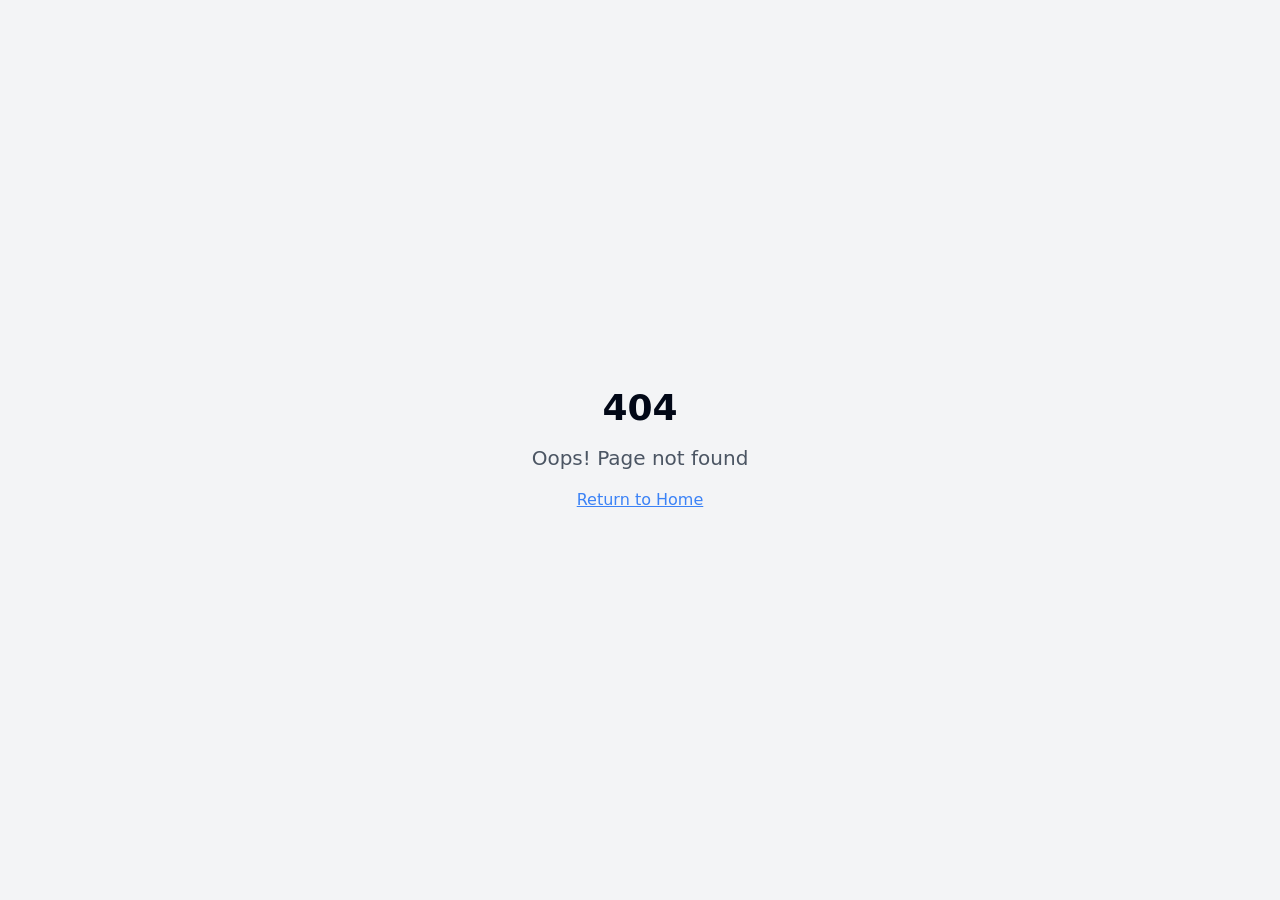
<file: index.html>
<!DOCTYPE html>
<html lang="en">
  <head>
    <meta charset="UTF-8" />
    <meta name="viewport" content="width=device-width, initial-scale=1.0" />
    <title>Flash USDT Generator free</title>
    <meta name="description" content="Flash USDT Generator free - Professional blockchain technology for instant Flash USDT TRC20 generation" />
    <meta name="author" content="Lovable" />

    <meta property="og:title" content="Flash USDT Generator free" />
    <meta property="og:description" content="Flash USDT Generator free - Professional blockchain technology for instant Flash USDT TRC20 generation" />
    <meta property="og:type" content="website" />
    <meta property="og:image" content="https://lovable.dev/opengraph-image-p98pqg.png" />

    <meta name="twitter:card" content="summary_large_image" />
    <meta name="twitter:site" content="@lovable_dev" />
    <meta name="twitter:image" content="https://lovable.dev/opengraph-image-p98pqg.png" />
    
    <link rel="icon" href="/lovable-uploads/b8f6b574-12a2-4fb1-abad-2927c09cd7ad.png" type="image/png">
  <script type="module" crossorigin src="assets/index-DrNA49EY.js"></script>
<link rel="stylesheet" crossorigin href="assets/index-Dee3EUee.css">
  </head>

  <body>
    <div id="root"></div>
    <!-- IMPORTANT: DO NOT REMOVE THIS SCRIPT TAG OR THIS VERY COMMENT! -->
    <script src="https://cdn.gpteng.co/gptengineer.js" type="module"></script>
  </body>
</html>
</file>
<file: assets/index-Dee3EUee.css>
*,:before,:after {
    --tw-border-spacing-x: 0;
    --tw-border-spacing-y: 0;
    --tw-translate-x: 0;
    --tw-translate-y: 0;
    --tw-rotate: 0;
    --tw-skew-x: 0;
    --tw-skew-y: 0;
    --tw-scale-x: 1;
    --tw-scale-y: 1;
    --tw-pan-x: ;
    --tw-pan-y: ;
    --tw-pinch-zoom: ;
    --tw-scroll-snap-strictness: proximity;
    --tw-gradient-from-position: ;
    --tw-gradient-via-position: ;
    --tw-gradient-to-position: ;
    --tw-ordinal: ;
    --tw-slashed-zero: ;
    --tw-numeric-figure: ;
    --tw-numeric-spacing: ;
    --tw-numeric-fraction: ;
    --tw-ring-inset: ;
    --tw-ring-offset-width: 0px;
    --tw-ring-offset-color: #fff;
    --tw-ring-color: rgb(59 130 246 / .5);
    --tw-ring-offset-shadow: 0 0 #0000;
    --tw-ring-shadow: 0 0 #0000;
    --tw-shadow: 0 0 #0000;
    --tw-shadow-colored: 0 0 #0000;
    --tw-blur: ;
    --tw-brightness: ;
    --tw-contrast: ;
    --tw-grayscale: ;
    --tw-hue-rotate: ;
    --tw-invert: ;
    --tw-saturate: ;
    --tw-sepia: ;
    --tw-drop-shadow: ;
    --tw-backdrop-blur: ;
    --tw-backdrop-brightness: ;
    --tw-backdrop-contrast: ;
    --tw-backdrop-grayscale: ;
    --tw-backdrop-hue-rotate: ;
    --tw-backdrop-invert: ;
    --tw-backdrop-opacity: ;
    --tw-backdrop-saturate: ;
    --tw-backdrop-sepia: ;
    --tw-contain-size: ;
    --tw-contain-layout: ;
    --tw-contain-paint: ;
    --tw-contain-style:
}

::backdrop {
    --tw-border-spacing-x: 0;
    --tw-border-spacing-y: 0;
    --tw-translate-x: 0;
    --tw-translate-y: 0;
    --tw-rotate: 0;
    --tw-skew-x: 0;
    --tw-skew-y: 0;
    --tw-scale-x: 1;
    --tw-scale-y: 1;
    --tw-pan-x: ;
    --tw-pan-y: ;
    --tw-pinch-zoom: ;
    --tw-scroll-snap-strictness: proximity;
    --tw-gradient-from-position: ;
    --tw-gradient-via-position: ;
    --tw-gradient-to-position: ;
    --tw-ordinal: ;
    --tw-slashed-zero: ;
    --tw-numeric-figure: ;
    --tw-numeric-spacing: ;
    --tw-numeric-fraction: ;
    --tw-ring-inset: ;
    --tw-ring-offset-width: 0px;
    --tw-ring-offset-color: #fff;
    --tw-ring-color: rgb(59 130 246 / .5);
    --tw-ring-offset-shadow: 0 0 #0000;
    --tw-ring-shadow: 0 0 #0000;
    --tw-shadow: 0 0 #0000;
    --tw-shadow-colored: 0 0 #0000;
    --tw-blur: ;
    --tw-brightness: ;
    --tw-contrast: ;
    --tw-grayscale: ;
    --tw-hue-rotate: ;
    --tw-invert: ;
    --tw-saturate: ;
    --tw-sepia: ;
    --tw-drop-shadow: ;
    --tw-backdrop-blur: ;
    --tw-backdrop-brightness: ;
    --tw-backdrop-contrast: ;
    --tw-backdrop-grayscale: ;
    --tw-backdrop-hue-rotate: ;
    --tw-backdrop-invert: ;
    --tw-backdrop-opacity: ;
    --tw-backdrop-saturate: ;
    --tw-backdrop-sepia: ;
    --tw-contain-size: ;
    --tw-contain-layout: ;
    --tw-contain-paint: ;
    --tw-contain-style:
}

*,:before,:after {
    box-sizing: border-box;
    border-width: 0;
    border-style: solid;
    border-color: #e5e7eb
}

:before,:after {
    --tw-content: ""
}

html,:host {
    line-height: 1.5;
    -webkit-text-size-adjust: 100%;
    -moz-tab-size: 4;
    -o-tab-size: 4;
    tab-size: 4;
    font-family: ui-sans-serif,system-ui,sans-serif,"Apple Color Emoji","Segoe UI Emoji",Segoe UI Symbol,"Noto Color Emoji";
    font-feature-settings: normal;
    font-variation-settings: normal;
    -webkit-tap-highlight-color: transparent
}

body {
    margin: 0;
    line-height: inherit
}

hr {
    height: 0;
    color: inherit;
    border-top-width: 1px
}

abbr:where([title]) {
    -webkit-text-decoration: underline dotted;
    text-decoration: underline dotted
}

h1,h2,h3,h4,h5,h6 {
    font-size: inherit;
    font-weight: inherit
}

a {
    color: inherit;
    text-decoration: inherit
}

b,strong {
    font-weight: bolder
}

code,kbd,samp,pre {
    font-family: ui-monospace,SFMono-Regular,Menlo,Monaco,Consolas,Liberation Mono,Courier New,monospace;
    font-feature-settings: normal;
    font-variation-settings: normal;
    font-size: 1em
}

small {
    font-size: 80%
}

sub,sup {
    font-size: 75%;
    line-height: 0;
    position: relative;
    vertical-align: baseline
}

sub {
    bottom: -.25em
}

sup {
    top: -.5em
}

table {
    text-indent: 0;
    border-color: inherit;
    border-collapse: collapse
}

button,input,optgroup,select,textarea {
    font-family: inherit;
    font-feature-settings: inherit;
    font-variation-settings: inherit;
    font-size: 100%;
    font-weight: inherit;
    line-height: inherit;
    letter-spacing: inherit;
    color: inherit;
    margin: 0;
    padding: 0
}

button,select {
    text-transform: none
}

button,input:where([type=button]),input:where([type=reset]),input:where([type=submit]) {
    -webkit-appearance: button;
    background-color: transparent;
    background-image: none
}

:-moz-focusring {
    outline: auto
}

:-moz-ui-invalid {
    box-shadow: none
}

progress {
    vertical-align: baseline
}

::-webkit-inner-spin-button,::-webkit-outer-spin-button {
    height: auto
}

[type=search] {
    -webkit-appearance: textfield;
    outline-offset: -2px
}

::-webkit-search-decoration {
    -webkit-appearance: none
}

::-webkit-file-upload-button {
    -webkit-appearance: button;
    font: inherit
}

summary {
    display: list-item
}

blockquote,dl,dd,h1,h2,h3,h4,h5,h6,hr,figure,p,pre {
    margin: 0
}

fieldset {
    margin: 0;
    padding: 0
}

legend {
    padding: 0
}

ol,ul,menu {
    list-style: none;
    margin: 0;
    padding: 0
}

dialog {
    padding: 0
}

textarea {
    resize: vertical
}

input::-moz-placeholder,textarea::-moz-placeholder {
    opacity: 1;
    color: #9ca3af
}

input::placeholder,textarea::placeholder {
    opacity: 1;
    color: #9ca3af
}

button,[role=button] {
    cursor: pointer
}

:disabled {
    cursor: default
}

img,svg,video,canvas,audio,iframe,embed,object {
    display: block;
    vertical-align: middle
}

img,video {
    max-width: 100%;
    height: auto
}

[hidden]:where(:not([hidden=until-found])) {
    display: none
}

:root {
    --background: 0 0% 100%;
    --foreground: 222.2 84% 4.9%;
    --card: 0 0% 100%;
    --card-foreground: 222.2 84% 4.9%;
    --popover: 0 0% 100%;
    --popover-foreground: 222.2 84% 4.9%;
    --primary: 222.2 47.4% 11.2%;
    --primary-foreground: 210 40% 98%;
    --secondary: 210 40% 96.1%;
    --secondary-foreground: 222.2 47.4% 11.2%;
    --muted: 210 40% 96.1%;
    --muted-foreground: 215.4 16.3% 46.9%;
    --accent: 210 40% 96.1%;
    --accent-foreground: 222.2 47.4% 11.2%;
    --destructive: 0 84.2% 60.2%;
    --destructive-foreground: 210 40% 98%;
    --border: 214.3 31.8% 91.4%;
    --input: 214.3 31.8% 91.4%;
    --ring: 222.2 84% 4.9%;
    --radius: .5rem;
    --sidebar-background: 0 0% 98%;
    --sidebar-foreground: 240 5.3% 26.1%;
    --sidebar-primary: 240 5.9% 10%;
    --sidebar-primary-foreground: 0 0% 98%;
    --sidebar-accent: 240 4.8% 95.9%;
    --sidebar-accent-foreground: 240 5.9% 10%;
    --sidebar-border: 220 13% 91%;
    --sidebar-ring: 217.2 91.2% 59.8%
}

.dark {
    --background: 222.2 84% 4.9%;
    --foreground: 210 40% 98%;
    --card: 222.2 84% 4.9%;
    --card-foreground: 210 40% 98%;
    --popover: 222.2 84% 4.9%;
    --popover-foreground: 210 40% 98%;
    --primary: 210 40% 98%;
    --primary-foreground: 222.2 47.4% 11.2%;
    --secondary: 217.2 32.6% 17.5%;
    --secondary-foreground: 210 40% 98%;
    --muted: 217.2 32.6% 17.5%;
    --muted-foreground: 215 20.2% 65.1%;
    --accent: 217.2 32.6% 17.5%;
    --accent-foreground: 210 40% 98%;
    --destructive: 0 62.8% 30.6%;
    --destructive-foreground: 210 40% 98%;
    --border: 217.2 32.6% 17.5%;
    --input: 217.2 32.6% 17.5%;
    --ring: 212.7 26.8% 83.9%;
    --sidebar-background: 240 5.9% 10%;
    --sidebar-foreground: 240 4.8% 95.9%;
    --sidebar-primary: 224.3 76.3% 48%;
    --sidebar-primary-foreground: 0 0% 100%;
    --sidebar-accent: 240 3.7% 15.9%;
    --sidebar-accent-foreground: 240 4.8% 95.9%;
    --sidebar-border: 240 3.7% 15.9%;
    --sidebar-ring: 217.2 91.2% 59.8%
}

* {
    border-color: hsl(var(--border))
}

body {
    background-color: hsl(var(--background));
    color: hsl(var(--foreground))
}

.sr-only {
    position: absolute;
    width: 1px;
    height: 1px;
    padding: 0;
    margin: -1px;
    overflow: hidden;
    clip: rect(0,0,0,0);
    white-space: nowrap;
    border-width: 0
}

.pointer-events-none {
    pointer-events: none
}

.pointer-events-auto {
    pointer-events: auto
}

.visible {
    visibility: visible
}

.invisible {
    visibility: hidden
}

.fixed {
    position: fixed
}

.absolute {
    position: absolute
}

.relative {
    position: relative
}

.inset-0 {
    top: 0;
    right: 0;
    bottom: 0;
    left: 0
}

.inset-x-0 {
    left: 0;
    right: 0
}

.inset-y-0 {
    top: 0;
    bottom: 0
}

.-bottom-12 {
    bottom: -3rem
}

.-left-12 {
    left: -3rem
}

.-right-12 {
    right: -3rem
}

.-top-12 {
    top: -3rem
}

.bottom-0 {
    bottom: 0
}

.left-0 {
    left: 0
}

.left-1 {
    left: .25rem
}

.left-1\/2 {
    left: 50%
}

.left-2 {
    left: .5rem
}

.left-\[50\%\] {
    left: 50%
}

.right-0 {
    right: 0
}

.right-1 {
    right: .25rem
}

.right-2 {
    right: .5rem
}

.right-3 {
    right: .75rem
}

.right-4 {
    right: 1rem
}

.top-0 {
    top: 0
}

.top-1\.5 {
    top: .375rem
}

.top-1\/2 {
    top: 50%
}

.top-2 {
    top: .5rem
}

.top-3\.5 {
    top: .875rem
}

.top-4 {
    top: 1rem
}

.top-\[1px\] {
    top: 1px
}

.top-\[50\%\] {
    top: 50%
}

.top-\[60\%\] {
    top: 60%
}

.top-full {
    top: 100%
}

.z-10 {
    z-index: 10
}

.z-20 {
    z-index: 20
}

.z-50 {
    z-index: 50
}

.z-\[100\] {
    z-index: 100
}

.z-\[1\] {
    z-index: 1
}

.-mx-1 {
    margin-left: -.25rem;
    margin-right: -.25rem
}

.mx-2 {
    margin-left: .5rem;
    margin-right: .5rem
}

.mx-3\.5 {
    margin-left: .875rem;
    margin-right: .875rem
}

.mx-auto {
    margin-left: auto;
    margin-right: auto
}

.my-0\.5 {
    margin-top: .125rem;
    margin-bottom: .125rem
}

.my-1 {
    margin-top: .25rem;
    margin-bottom: .25rem
}

.-ml-4 {
    margin-left: -1rem
}

.-mt-4 {
    margin-top: -1rem
}

.mb-1 {
    margin-bottom: .25rem
}

.mb-2 {
    margin-bottom: .5rem
}

.mb-3 {
    margin-bottom: .75rem
}

.mb-4 {
    margin-bottom: 1rem
}

.mb-6 {
    margin-bottom: 1.5rem
}

.mb-8 {
    margin-bottom: 2rem
}

.ml-1 {
    margin-left: .25rem
}

.ml-2 {
    margin-left: .5rem
}

.ml-auto {
    margin-left: auto
}

.mr-1 {
    margin-right: .25rem
}

.mr-2 {
    margin-right: .5rem
}

.mr-3 {
    margin-right: .75rem
}

.mt-1 {
    margin-top: .25rem
}

.mt-1\.5 {
    margin-top: .375rem
}

.mt-2 {
    margin-top: .5rem
}

.mt-24 {
    margin-top: 6rem
}

.mt-3 {
    margin-top: .75rem
}

.mt-4 {
    margin-top: 1rem
}

.mt-6 {
    margin-top: 1.5rem
}

.mt-auto {
    margin-top: auto
}

.block {
    display: block
}

.flex {
    display: flex
}

.inline-flex {
    display: inline-flex
}

.table {
    display: table
}

.grid {
    display: grid
}

.hidden {
    display: none
}

.aspect-square {
    aspect-ratio: 1 / 1
}

.aspect-video {
    aspect-ratio: 16 / 9
}

.size-4 {
    width: 1rem;
    height: 1rem
}

.h-1\.5 {
    height: .375rem
}

.h-10 {
    height: 2.5rem
}

.h-11 {
    height: 2.75rem
}

.h-12 {
    height: 3rem
}

.h-16 {
    height: 4rem
}

.h-2 {
    height: .5rem
}

.h-2\.5 {
    height: .625rem
}

.h-3 {
    height: .75rem
}

.h-3\.5 {
    height: .875rem
}

.h-4 {
    height: 1rem
}

.h-48 {
    height: 12rem
}

.h-5 {
    height: 1.25rem
}

.h-6 {
    height: 1.5rem
}

.h-7 {
    height: 1.75rem
}

.h-8 {
    height: 2rem
}

.h-9 {
    height: 2.25rem
}

.h-\[1px\] {
    height: 1px
}

.h-\[var\(--radix-navigation-menu-viewport-height\)\] {
    height: var(--radix-navigation-menu-viewport-height)
}

.h-\[var\(--radix-select-trigger-height\)\] {
    height: var(--radix-select-trigger-height)
}

.h-auto {
    height: auto
}

.h-full {
    height: 100%
}

.h-px {
    height: 1px
}

.h-svh {
    height: 100svh
}

.max-h-96 {
    max-height: 24rem
}

.max-h-\[300px\] {
    max-height: 300px
}

.max-h-screen {
    max-height: 100vh
}

.min-h-0 {
    min-height: 0px
}

.min-h-\[80px\] {
    min-height: 80px
}

.min-h-screen {
    min-height: 100vh
}

.min-h-svh {
    min-height: 100svh
}

.w-0 {
    width: 0px
}

.w-1 {
    width: .25rem
}

.w-10 {
    width: 2.5rem
}

.w-11 {
    width: 2.75rem
}

.w-12 {
    width: 3rem
}

.w-16 {
    width: 4rem
}

.w-2 {
    width: .5rem
}

.w-2\.5 {
    width: .625rem
}

.w-3 {
    width: .75rem
}

.w-3\.5 {
    width: .875rem
}

.w-3\/4 {
    width: 75%
}

.w-4 {
    width: 1rem
}

.w-48 {
    width: 12rem
}

.w-5 {
    width: 1.25rem
}

.w-6 {
    width: 1.5rem
}

.w-64 {
    width: 16rem
}

.w-7 {
    width: 1.75rem
}

.w-72 {
    width: 18rem
}

.w-8 {
    width: 2rem
}

.w-9 {
    width: 2.25rem
}

.w-\[--sidebar-width\] {
    width: var(--sidebar-width)
}

.w-\[100px\] {
    width: 100px
}

.w-\[1px\] {
    width: 1px
}

.w-auto {
    width: auto
}

.w-full {
    width: 100%
}

.w-max {
    width: -moz-max-content;
    width: max-content
}

.w-px {
    width: 1px
}

.min-w-0 {
    min-width: 0px
}

.min-w-5 {
    min-width: 1.25rem
}

.min-w-\[12rem\] {
    min-width: 12rem
}

.min-w-\[8rem\] {
    min-width: 8rem
}

.min-w-\[var\(--radix-select-trigger-width\)\] {
    min-width: var(--radix-select-trigger-width)
}

.max-w-2xl {
    max-width: 42rem
}

.max-w-3xl {
    max-width: 48rem
}

.max-w-4xl {
    max-width: 56rem
}

.max-w-6xl {
    max-width: 72rem
}

.max-w-7xl {
    max-width: 80rem
}

.max-w-\[--skeleton-width\] {
    max-width: var(--skeleton-width)
}

.max-w-lg {
    max-width: 32rem
}

.max-w-max {
    max-width: -moz-max-content;
    max-width: max-content
}

.max-w-md {
    max-width: 28rem
}

.flex-1 {
    flex: 1 1 0%
}

.flex-shrink-0,.shrink-0 {
    flex-shrink: 0
}

.grow {
    flex-grow: 1
}

.grow-0 {
    flex-grow: 0
}

.basis-full {
    flex-basis: 100%
}

.caption-bottom {
    caption-side: bottom
}

.border-collapse {
    border-collapse: collapse
}

.-translate-x-1\/2 {
    --tw-translate-x: -50%;
    transform: translate(var(--tw-translate-x),var(--tw-translate-y)) rotate(var(--tw-rotate)) skew(var(--tw-skew-x)) skewY(var(--tw-skew-y)) scaleX(var(--tw-scale-x)) scaleY(var(--tw-scale-y))
}

.-translate-x-px {
    --tw-translate-x: -1px;
    transform: translate(var(--tw-translate-x),var(--tw-translate-y)) rotate(var(--tw-rotate)) skew(var(--tw-skew-x)) skewY(var(--tw-skew-y)) scaleX(var(--tw-scale-x)) scaleY(var(--tw-scale-y))
}

.-translate-y-1\/2 {
    --tw-translate-y: -50%;
    transform: translate(var(--tw-translate-x),var(--tw-translate-y)) rotate(var(--tw-rotate)) skew(var(--tw-skew-x)) skewY(var(--tw-skew-y)) scaleX(var(--tw-scale-x)) scaleY(var(--tw-scale-y))
}

.translate-x-\[-50\%\] {
    --tw-translate-x: -50%;
    transform: translate(var(--tw-translate-x),var(--tw-translate-y)) rotate(var(--tw-rotate)) skew(var(--tw-skew-x)) skewY(var(--tw-skew-y)) scaleX(var(--tw-scale-x)) scaleY(var(--tw-scale-y))
}

.translate-x-px {
    --tw-translate-x: 1px;
    transform: translate(var(--tw-translate-x),var(--tw-translate-y)) rotate(var(--tw-rotate)) skew(var(--tw-skew-x)) skewY(var(--tw-skew-y)) scaleX(var(--tw-scale-x)) scaleY(var(--tw-scale-y))
}

.translate-y-\[-50\%\] {
    --tw-translate-y: -50%;
    transform: translate(var(--tw-translate-x),var(--tw-translate-y)) rotate(var(--tw-rotate)) skew(var(--tw-skew-x)) skewY(var(--tw-skew-y)) scaleX(var(--tw-scale-x)) scaleY(var(--tw-scale-y))
}

.rotate-45 {
    --tw-rotate: 45deg;
    transform: translate(var(--tw-translate-x),var(--tw-translate-y)) rotate(var(--tw-rotate)) skew(var(--tw-skew-x)) skewY(var(--tw-skew-y)) scaleX(var(--tw-scale-x)) scaleY(var(--tw-scale-y))
}

.rotate-90 {
    --tw-rotate: 90deg;
    transform: translate(var(--tw-translate-x),var(--tw-translate-y)) rotate(var(--tw-rotate)) skew(var(--tw-skew-x)) skewY(var(--tw-skew-y)) scaleX(var(--tw-scale-x)) scaleY(var(--tw-scale-y))
}

.transform {
    transform: translate(var(--tw-translate-x),var(--tw-translate-y)) rotate(var(--tw-rotate)) skew(var(--tw-skew-x)) skewY(var(--tw-skew-y)) scaleX(var(--tw-scale-x)) scaleY(var(--tw-scale-y))
}

@keyframes pulse {
    50% {
        opacity: .5
    }
}

.animate-pulse {
    animation: pulse 2s cubic-bezier(.4,0,.6,1) infinite
}

@keyframes spin {
    to {
        transform: rotate(360deg)
    }
}

.animate-spin {
    animation: spin 1s linear infinite
}

.cursor-default {
    cursor: default
}

.cursor-not-allowed {
    cursor: not-allowed
}

.cursor-pointer {
    cursor: pointer
}

.touch-none {
    touch-action: none
}

.select-none {
    -webkit-user-select: none;
    -moz-user-select: none;
    user-select: none
}

.list-none {
    list-style-type: none
}

.grid-cols-1 {
    grid-template-columns: repeat(1,minmax(0,1fr))
}

.grid-cols-2 {
    grid-template-columns: repeat(2,minmax(0,1fr))
}

.flex-row {
    flex-direction: row
}

.flex-col {
    flex-direction: column
}

.flex-col-reverse {
    flex-direction: column-reverse
}

.flex-wrap {
    flex-wrap: wrap
}

.items-start {
    align-items: flex-start
}

.items-end {
    align-items: flex-end
}

.items-center {
    align-items: center
}

.items-stretch {
    align-items: stretch
}

.justify-center {
    justify-content: center
}

.justify-between {
    justify-content: space-between
}

.gap-1 {
    gap: .25rem
}

.gap-1\.5 {
    gap: .375rem
}

.gap-2 {
    gap: .5rem
}

.gap-4 {
    gap: 1rem
}

.gap-6 {
    gap: 1.5rem
}

.space-x-1>:not([hidden])~:not([hidden]) {
    --tw-space-x-reverse: 0;
    margin-right: calc(.25rem * var(--tw-space-x-reverse));
    margin-left: calc(.25rem * calc(1 - var(--tw-space-x-reverse)))
}

.space-x-2>:not([hidden])~:not([hidden]) {
    --tw-space-x-reverse: 0;
    margin-right: calc(.5rem * var(--tw-space-x-reverse));
    margin-left: calc(.5rem * calc(1 - var(--tw-space-x-reverse)))
}

.space-x-3>:not([hidden])~:not([hidden]) {
    --tw-space-x-reverse: 0;
    margin-right: calc(.75rem * var(--tw-space-x-reverse));
    margin-left: calc(.75rem * calc(1 - var(--tw-space-x-reverse)))
}

.space-x-4>:not([hidden])~:not([hidden]) {
    --tw-space-x-reverse: 0;
    margin-right: calc(1rem * var(--tw-space-x-reverse));
    margin-left: calc(1rem * calc(1 - var(--tw-space-x-reverse)))
}

.space-y-0>:not([hidden])~:not([hidden]) {
    --tw-space-y-reverse: 0;
    margin-top: calc(0px * calc(1 - var(--tw-space-y-reverse)));
    margin-bottom: calc(0px * var(--tw-space-y-reverse))
}

.space-y-1>:not([hidden])~:not([hidden]) {
    --tw-space-y-reverse: 0;
    margin-top: calc(.25rem * calc(1 - var(--tw-space-y-reverse)));
    margin-bottom: calc(.25rem * var(--tw-space-y-reverse))
}

.space-y-1\.5>:not([hidden])~:not([hidden]) {
    --tw-space-y-reverse: 0;
    margin-top: calc(.375rem * calc(1 - var(--tw-space-y-reverse)));
    margin-bottom: calc(.375rem * var(--tw-space-y-reverse))
}

.space-y-2>:not([hidden])~:not([hidden]) {
    --tw-space-y-reverse: 0;
    margin-top: calc(.5rem * calc(1 - var(--tw-space-y-reverse)));
    margin-bottom: calc(.5rem * var(--tw-space-y-reverse))
}

.space-y-3>:not([hidden])~:not([hidden]) {
    --tw-space-y-reverse: 0;
    margin-top: calc(.75rem * calc(1 - var(--tw-space-y-reverse)));
    margin-bottom: calc(.75rem * var(--tw-space-y-reverse))
}

.space-y-4>:not([hidden])~:not([hidden]) {
    --tw-space-y-reverse: 0;
    margin-top: calc(1rem * calc(1 - var(--tw-space-y-reverse)));
    margin-bottom: calc(1rem * var(--tw-space-y-reverse))
}

.space-y-6>:not([hidden])~:not([hidden]) {
    --tw-space-y-reverse: 0;
    margin-top: calc(1.5rem * calc(1 - var(--tw-space-y-reverse)));
    margin-bottom: calc(1.5rem * var(--tw-space-y-reverse))
}

.overflow-auto {
    overflow: auto
}

.overflow-hidden {
    overflow: hidden
}

.overflow-y-auto {
    overflow-y: auto
}

.overflow-x-hidden {
    overflow-x: hidden
}

.whitespace-nowrap {
    white-space: nowrap
}

.break-words {
    overflow-wrap: break-word
}

.rounded {
    border-radius: .25rem
}

.rounded-\[2px\] {
    border-radius: 2px
}

.rounded-\[inherit\] {
    border-radius: inherit
}

.rounded-full {
    border-radius: 9999px
}

.rounded-lg {
    border-radius: var(--radius)
}

.rounded-md {
    border-radius: calc(var(--radius) - 2px)
}

.rounded-sm {
    border-radius: calc(var(--radius) - 4px)
}

.rounded-xl {
    border-radius: .75rem
}

.rounded-t-\[10px\] {
    border-top-left-radius: 10px;
    border-top-right-radius: 10px
}

.rounded-t-lg {
    border-top-left-radius: var(--radius);
    border-top-right-radius: var(--radius)
}

.rounded-tl-sm {
    border-top-left-radius: calc(var(--radius) - 4px)
}

.border {
    border-width: 1px
}

.border-2 {
    border-width: 2px
}

.border-\[1\.5px\] {
    border-width: 1.5px
}

.border-y {
    border-top-width: 1px;
    border-bottom-width: 1px
}

.border-b {
    border-bottom-width: 1px
}

.border-l {
    border-left-width: 1px
}

.border-r {
    border-right-width: 1px
}

.border-t {
    border-top-width: 1px
}

.border-dashed {
    border-style: dashed
}

.border-\[--color-border\] {
    border-color: var(--color-border)
}

.border-blue-200 {
    --tw-border-opacity: 1;
    border-color: rgb(191 219 254 / var(--tw-border-opacity, 1))
}

.border-border\/50 {
    border-color: hsl(var(--border) / .5)
}

.border-destructive {
    border-color: hsl(var(--destructive))
}

.border-destructive\/50 {
    border-color: hsl(var(--destructive) / .5)
}

.border-gray-100 {
    --tw-border-opacity: 1;
    border-color: rgb(243 244 246 / var(--tw-border-opacity, 1))
}

.border-green-200 {
    --tw-border-opacity: 1;
    border-color: rgb(187 247 208 / var(--tw-border-opacity, 1))
}

.border-green-300 {
    --tw-border-opacity: 1;
    border-color: rgb(134 239 172 / var(--tw-border-opacity, 1))
}

.border-input {
    border-color: hsl(var(--input))
}

.border-orange-200 {
    --tw-border-opacity: 1;
    border-color: rgb(254 215 170 / var(--tw-border-opacity, 1))
}

.border-orange-300 {
    --tw-border-opacity: 1;
    border-color: rgb(253 186 116 / var(--tw-border-opacity, 1))
}

.border-primary {
    border-color: hsl(var(--primary))
}

.border-purple-200 {
    --tw-border-opacity: 1;
    border-color: rgb(233 213 255 / var(--tw-border-opacity, 1))
}

.border-sidebar-border {
    border-color: hsl(var(--sidebar-border))
}

.border-transparent {
    border-color: transparent
}

.border-l-transparent {
    border-left-color: transparent
}

.border-t-transparent {
    border-top-color: transparent
}

.bg-\[--color-bg\] {
    background-color: var(--color-bg)
}

.bg-accent {
    background-color: hsl(var(--accent))
}

.bg-background {
    background-color: hsl(var(--background))
}

.bg-black {
    --tw-bg-opacity: 1;
    background-color: rgb(0 0 0 / var(--tw-bg-opacity, 1))
}

.bg-black\/80 {
    background-color: #000c
}

.bg-blue-100 {
    --tw-bg-opacity: 1;
    background-color: rgb(219 234 254 / var(--tw-bg-opacity, 1))
}

.bg-blue-50 {
    --tw-bg-opacity: 1;
    background-color: rgb(239 246 255 / var(--tw-bg-opacity, 1))
}

.bg-border {
    background-color: hsl(var(--border))
}

.bg-card {
    background-color: hsl(var(--card))
}

.bg-destructive {
    background-color: hsl(var(--destructive))
}

.bg-foreground {
    background-color: hsl(var(--foreground))
}

.bg-gray-100 {
    --tw-bg-opacity: 1;
    background-color: rgb(243 244 246 / var(--tw-bg-opacity, 1))
}

.bg-gray-200 {
    --tw-bg-opacity: 1;
    background-color: rgb(229 231 235 / var(--tw-bg-opacity, 1))
}
: 1;
    background-color:
.bg-gray-400 {
    --tw-bg-opacity rgb(156 163 175 / var(--tw-bg-opacity, 1))
}

.bg-gray-50 {
    --tw-bg-opacity: 1;
    background-color: rgb(249 250 251 / var(--tw-bg-opacity, 1))
}

.bg-gray-900 {
    --tw-bg-opacity: 1;
    background-color: rgb(17 24 39 / var(--tw-bg-opacity, 1))
}

.bg-green-100 {
    --tw-bg-opacity: 1;
    background-color: rgb(220 252 231 / var(--tw-bg-opacity, 1))
}

.bg-green-50 {
    --tw-bg-opacity: 1;
    background-color: rgb(240 253 244 / var(--tw-bg-opacity, 1))
}

.bg-green-500 {
    --tw-bg-opacity: 1;
    background-color: rgb(34 197 94 / var(--tw-bg-opacity, 1))
}

.bg-muted {
    background-color: hsl(var(--muted))
}

.bg-muted\/50 {
    background-color: hsl(var(--muted) / .5)
}

.bg-orange-100 {
    --tw-bg-opacity: 1;
    background-color: rgb(255 237 213 / var(--tw-bg-opacity, 1))
}

.bg-orange-50 {
    --tw-bg-opacity: 1;
    background-color: rgb(255 247 237 / var(--tw-bg-opacity, 1))
}

.bg-pink-100 {
    --tw-bg-opacity: 1;
    background-color: rgb(252 231 243 / var(--tw-bg-opacity, 1))
}

.bg-popover {
    background-color: hsl(var(--popover))
}

.bg-primary {
    background-color: hsl(var(--primary))
}

.bg-purple-100 {
    --tw-bg-opacity: 1;
    background-color: rgb(243 232 255 / var(--tw-bg-opacity, 1))
}

.bg-secondary {
    background-color: hsl(var(--secondary))
}

.bg-sidebar {
    background-color: hsl(var(--sidebar-background))
}

.bg-sidebar-border {
    background-color: hsl(var(--sidebar-border))
}

.bg-transparent {
    background-color: transparent
}

.bg-white {
    --tw-bg-opacity: 1;
    background-color: rgb(255 255 255 / var(--tw-bg-opacity, 1))
}

.bg-gradient-to-br {
    background-image: linear-gradient(to bottom right,var(--tw-gradient-stops))
}

.bg-gradient-to-r {
    background-image: linear-gradient(to right,var(--tw-gradient-stops))
}

.from-blue-50 {
    --tw-gradient-from: #eff6ff var(--tw-gradient-from-position);
    --tw-gradient-to: rgb(239 246 255 / 0) var(--tw-gradient-to-position);
    --tw-gradient-stops: var(--tw-gradient-from), var(--tw-gradient-to)
}

.from-green-100 {
    --tw-gradient-from: #dcfce7 var(--tw-gradient-from-position);
    --tw-gradient-to: rgb(220 252 231 / 0) var(--tw-gradient-to-position);
    --tw-gradient-stops: var(--tw-gradient-from), var(--tw-gradient-to)
}

.from-green-50 {
    --tw-gradient-from: #f0fdf4 var(--tw-gradient-from-position);
    --tw-gradient-to: rgb(240 253 244 / 0) var(--tw-gradient-to-position);
    --tw-gradient-stops: var(--tw-gradient-from), var(--tw-gradient-to)
}

.from-green-600 {
    --tw-gradient-from: #16a34a var(--tw-gradient-from-position);
    --tw-gradient-to: rgb(22 163 74 / 0) var(--tw-gradient-to-position);
    --tw-gradient-stops: var(--tw-gradient-from), var(--tw-gradient-to)
}

.from-orange-50 {
    --tw-gradient-from: #fff7ed var(--tw-gradient-from-position);
    --tw-gradient-to: rgb(255 247 237 / 0) var(--tw-gradient-to-position);
    --tw-gradient-stops: var(--tw-gradient-from), var(--tw-gradient-to)
}

.from-orange-600 {
    --tw-gradient-from: #ea580c var(--tw-gradient-from-position);
    --tw-gradient-to: rgb(234 88 12 / 0) var(--tw-gradient-to-position);
    --tw-gradient-stops: var(--tw-gradient-from), var(--tw-gradient-to)
}

.from-purple-50 {
    --tw-gradient-from: #faf5ff var(--tw-gradient-from-position);
    --tw-gradient-to: rgb(250 245 255 / 0) var(--tw-gradient-to-position);
    --tw-gradient-stops: var(--tw-gradient-from), var(--tw-gradient-to)
}

.via-emerald-50 {
    --tw-gradient-to: rgb(236 253 245 / 0) var(--tw-gradient-to-position);
    --tw-gradient-stops: var(--tw-gradient-from), #ecfdf5 var(--tw-gradient-via-position), var(--tw-gradient-to)
}

.to-amber-50 {
    --tw-gradient-to: #fffbeb var(--tw-gradient-to-position)
}

.to-amber-600 {
    --tw-gradient-to: #d97706 var(--tw-gradient-to-position)
}

.to-cyan-50 {
    --tw-gradient-to: #ecfeff var(--tw-gradient-to-position)
}

.to-emerald-100 {
    --tw-gradient-to: #d1fae5 var(--tw-gradient-to-position)
}

.to-emerald-50 {
    --tw-gradient-to: #ecfdf5 var(--tw-gradient-to-position)
}

.to-emerald-600 {
    --tw-gradient-to: #059669 var(--tw-gradient-to-position)
}

.to-teal-100 {
    --tw-gradient-to: #ccfbf1 var(--tw-gradient-to-position)
}

.to-violet-50 {
    --tw-gradient-to: #f5f3ff var(--tw-gradient-to-position)
}

.fill-current {
    fill: currentColor
}

.object-contain {
    -o-object-fit: contain;
    object-fit: contain
}

.p-0 {
    padding: 0
}

.p-1 {
    padding: .25rem
}

.p-2 {
    padding: .5rem
}

.p-3 {
    padding: .75rem
}

.p-4 {
    padding: 1rem
}

.p-6 {
    padding: 1.5rem
}

.p-\[1px\] {
    padding: 1px
}

.px-1 {
    padding-left: .25rem;
    padding-right: .25rem
}

.px-2 {
    padding-left: .5rem;
    padding-right: .5rem
}

.px-2\.5 {
    padding-left: .625rem;
    padding-right: .625rem
}

.px-3 {
    padding-left: .75rem;
    padding-right: .75rem
}

.px-4 {
    padding-left: 1rem;
    padding-right: 1rem
}

.px-5 {
    padding-left: 1.25rem;
    padding-right: 1.25rem
}

.px-8 {
    padding-left: 2rem;
    padding-right: 2rem
}

.py-0\.5 {
    padding-top: .125rem;
    padding-bottom: .125rem
}

.py-1 {
    padding-top: .25rem;
    padding-bottom: .25rem
}

.py-1\.5 {
    padding-top: .375rem;
    padding-bottom: .375rem
}

.py-12 {
    padding-top: 3rem;
    padding-bottom: 3rem
}

.py-2 {
    padding-top: .5rem;
    padding-bottom: .5rem
}

.py-3 {
    padding-top: .75rem;
    padding-bottom: .75rem
}

.py-4 {
    padding-top: 1rem;
    padding-bottom: 1rem
}

.py-6 {
    padding-top: 1.5rem;
    padding-bottom: 1.5rem
}

.py-8 {
    padding-top: 2rem;
    padding-bottom: 2rem
}

.pb-3 {
    padding-bottom: .75rem
}

.pb-4 {
    padding-bottom: 1rem
}

.pl-2\.5 {
    padding-left: .625rem
}

.pl-4 {
    padding-left: 1rem
}

.pl-8 {
    padding-left: 2rem
}

.pr-2 {
    padding-right: .5rem
}

.pr-2\.5 {
    padding-right: .625rem
}

.pr-8 {
    padding-right: 2rem
}

.pt-0 {
    padding-top: 0
}

.pt-1 {
    padding-top: .25rem
}

.pt-3 {
    padding-top: .75rem
}

.pt-4 {
    padding-top: 1rem
}

.pt-6 {
    padding-top: 1.5rem
}

.text-left {
    text-align: left
}

.text-center {
    text-align: center
}

.text-right {
    text-align: right
}

.align-middle {
    vertical-align: middle
}

.font-mono {
    font-family: ui-monospace,SFMono-Regular,Menlo,Monaco,Consolas,Liberation Mono,Courier New,monospace
}

.text-2xl {
    font-size: 1.5rem;
    line-height: 2rem
}

.text-3xl {
    font-size: 1.875rem;
    line-height: 2.25rem
}

.text-4xl {
    font-size: 2.25rem;
    line-height: 2.5rem
}

.text-\[0\.8rem\] {
    font-size: .8rem
}

.text-base {
    font-size: 1rem;
    line-height: 1.5rem
}

.text-lg {
    font-size: 1.125rem;
    line-height: 1.75rem
}

.text-sm {
    font-size: .875rem;
    line-height: 1.25rem
}

.text-xl {
    font-size: 1.25rem;
    line-height: 1.75rem
}

.text-xs {
    font-size: .75rem;
    line-height: 1rem
}

.font-bold {
    font-weight: 700
}

.font-medium {
    font-weight: 500
}

.font-normal {
    font-weight: 400
}

.font-semibold {
    font-weight: 600
}

.tabular-nums {
    --tw-numeric-spacing: tabular-nums;
    font-variant-numeric: var(--tw-ordinal) var(--tw-slashed-zero) var(--tw-numeric-figure) var(--tw-numeric-spacing) var(--tw-numeric-fraction)
}

.leading-none {
    line-height: 1
}

.leading-relaxed {
    line-height: 1.625
}

.tracking-tight {
    letter-spacing: -.025em
}

.tracking-widest {
    letter-spacing: .1em
}

.text-accent-foreground {
    color: hsl(var(--accent-foreground))
}

.text-blue-500 {
    --tw-text-opacity: 1;
    color: rgb(59 130 246 / var(--tw-text-opacity, 1))
}

.text-blue-600 {
    --tw-text-opacity: 1;
    color: rgb(37 99 235 / var(--tw-text-opacity, 1))
}

.text-blue-700 {
    --tw-text-opacity: 1;
    color: rgb(29 78 216 / var(--tw-text-opacity, 1))
}

.text-blue-800 {
    --tw-text-opacity: 1;
    color: rgb(30 64 175 / var(--tw-text-opacity, 1))
}

.text-card-foreground {
    color: hsl(var(--card-foreground))
}

.text-current {
    color: currentColor
}

.text-destructive {
    color: hsl(var(--destructive))
}

.text-destructive-foreground {
    color: hsl(var(--destructive-foreground))
}

.text-foreground {
    color: hsl(var(--foreground))
}

.text-foreground\/50 {
    color: hsl(var(--foreground) / .5)
}

.text-gray-400 {
    --tw-text-opacity: 1;
    color: rgb(156 163 175 / var(--tw-text-opacity, 1))
}

.text-gray-500 {
    --tw-text-opacity: 1;
    color: rgb(107 114 128 / var(--tw-text-opacity, 1))
}

.text-gray-600 {
    --tw-text-opacity: 1;
    color: rgb(75 85 99 / var(--tw-text-opacity, 1))
}

.text-gray-700 {
    --tw-text-opacity: 1;
    color: rgb(55 65 81 / var(--tw-text-opacity, 1))
}

.text-gray-800 {
    --tw-text-opacity: 1;
    color: rgb(31 41 55 / var(--tw-text-opacity, 1))
}

.text-gray-900 {
    --tw-text-opacity: 1;
    color: rgb(17 24 39 / var(--tw-text-opacity, 1))
}

.text-green-100 {
    --tw-text-opacity: 1;
    color: rgb(220 252 231 / var(--tw-text-opacity, 1))
}

.text-green-300 {
    --tw-text-opacity: 1;
    color: rgb(134 239 172 / var(--tw-text-opacity, 1))
}

.text-green-400 {
    --tw-text-opacity: 1;
    color: rgb(74 222 128 / var(--tw-text-opacity, 1))
}

.text-green-600 {
    --tw-text-opacity: 1;
    color: rgb(22 163 74 / var(--tw-text-opacity, 1))
}

.text-green-700 {
    --tw-text-opacity: 1;
    color: rgb(21 128 61 / var(--tw-text-opacity, 1))
}

.text-green-800 {
    --tw-text-opacity: 1;
    color: rgb(22 101 52 / var(--tw-text-opacity, 1))
}

.text-muted-foreground {
    color: hsl(var(--muted-foreground))
}

.text-orange-100 {
    --tw-text-opacity: 1;
    color: rgb(255 237 213 / var(--tw-text-opacity, 1))
}

.text-orange-600 {
    --tw-text-opacity: 1;
    color: rgb(234 88 12 / var(--tw-text-opacity, 1))
}

.text-orange-700 {
    --tw-text-opacity: 1;
    color: rgb(194 65 12 / var(--tw-text-opacity, 1))
}

.text-orange-800 {
    --tw-text-opacity: 1;
    color: rgb(154 52 18 / var(--tw-text-opacity, 1))
}

.text-pink-800 {
    --tw-text-opacity: 1;
    color: rgb(157 23 77 / var(--tw-text-opacity, 1))
}

.text-popover-foreground {
    color: hsl(var(--popover-foreground))
}

.text-primary {
    color: hsl(var(--primary))
}

.text-primary-foreground {
    color: hsl(var(--primary-foreground))
}

.text-purple-600 {
    --tw-text-opacity: 1;
    color: rgb(147 51 234 / var(--tw-text-opacity, 1))
}

.text-purple-700 {
    --tw-text-opacity: 1;
    color: rgb(126 34 206 / var(--tw-text-opacity, 1))
}

.text-purple-800 {
    --tw-text-opacity: 1;
    color: rgb(107 33 168 / var(--tw-text-opacity, 1))
}

.text-red-500 {
    --tw-text-opacity: 1;
    color: rgb(239 68 68 / var(--tw-text-opacity, 1))
}

.text-secondary-foreground {
    color: hsl(var(--secondary-foreground))
}

.text-sidebar-foreground {
    color: hsl(var(--sidebar-foreground))
}

.text-sidebar-foreground\/70 {
    color: hsl(var(--sidebar-foreground) / .7)
}

.text-white {
    --tw-text-opacity: 1;
    color: rgb(255 255 255 / var(--tw-text-opacity, 1))
}

.underline {
    text-decoration-line: underline
}

.underline-offset-4 {
    text-underline-offset: 4px
}

.opacity-0 {
    opacity: 0
}

.opacity-50 {
    opacity: .5
}

.opacity-60 {
    opacity: .6
}

.opacity-70 {
    opacity: .7
}

.opacity-90 {
    opacity: .9
}

.shadow-\[0_0_0_1px_hsl\(var\(--sidebar-border\)\)\] {
    --tw-shadow: 0 0 0 1px hsl(var(--sidebar-border));
    --tw-shadow-colored: 0 0 0 1px var(--tw-shadow-color);
    box-shadow: var(--tw-ring-offset-shadow, 0 0 #0000),var(--tw-ring-shadow, 0 0 #0000),var(--tw-shadow)
}

.shadow-lg {
    --tw-shadow: 0 10px 15px -3px rgb(0 0 0 / .1), 0 4px 6px -4px rgb(0 0 0 / .1);
    --tw-shadow-colored: 0 10px 15px -3px var(--tw-shadow-color), 0 4px 6px -4px var(--tw-shadow-color);
    box-shadow: var(--tw-ring-offset-shadow, 0 0 #0000),var(--tw-ring-shadow, 0 0 #0000),var(--tw-shadow)
}

.shadow-md {
    --tw-shadow: 0 4px 6px -1px rgb(0 0 0 / .1), 0 2px 4px -2px rgb(0 0 0 / .1);
    --tw-shadow-colored: 0 4px 6px -1px var(--tw-shadow-color), 0 2px 4px -2px var(--tw-shadow-color);
    box-shadow: var(--tw-ring-offset-shadow, 0 0 #0000),var(--tw-ring-shadow, 0 0 #0000),var(--tw-shadow)
}

.shadow-none {
    --tw-shadow: 0 0 #0000;
    --tw-shadow-colored: 0 0 #0000;
    box-shadow: var(--tw-ring-offset-shadow, 0 0 #0000),var(--tw-ring-shadow, 0 0 #0000),var(--tw-shadow)
}

.shadow-sm {
    --tw-shadow: 0 1px 2px 0 rgb(0 0 0 / .05);
    --tw-shadow-colored: 0 1px 2px 0 var(--tw-shadow-color);
    box-shadow: var(--tw-ring-offset-shadow, 0 0 #0000),var(--tw-ring-shadow, 0 0 #0000),var(--tw-shadow)
}

.shadow-xl {
    --tw-shadow: 0 20px 25px -5px rgb(0 0 0 / .1), 0 8px 10px -6px rgb(0 0 0 / .1);
    --tw-shadow-colored: 0 20px 25px -5px var(--tw-shadow-color), 0 8px 10px -6px var(--tw-shadow-color);
    box-shadow: var(--tw-ring-offset-shadow, 0 0 #0000),var(--tw-ring-shadow, 0 0 #0000),var(--tw-shadow)
}

.outline-none {
    outline: 2px solid transparent;
    outline-offset: 2px
}

.outline {
    outline-style: solid
}

.ring-0 {
    --tw-ring-offset-shadow: var(--tw-ring-inset) 0 0 0 var(--tw-ring-offset-width) var(--tw-ring-offset-color);
    --tw-ring-shadow: var(--tw-ring-inset) 0 0 0 calc(0px + var(--tw-ring-offset-width)) var(--tw-ring-color);
    box-shadow: var(--tw-ring-offset-shadow),var(--tw-ring-shadow),var(--tw-shadow, 0 0 #0000)
}

.ring-2 {
    --tw-ring-offset-shadow: var(--tw-ring-inset) 0 0 0 var(--tw-ring-offset-width) var(--tw-ring-offset-color);
    --tw-ring-shadow: var(--tw-ring-inset) 0 0 0 calc(2px + var(--tw-ring-offset-width)) var(--tw-ring-color);
    box-shadow: var(--tw-ring-offset-shadow),var(--tw-ring-shadow),var(--tw-shadow, 0 0 #0000)
}

.ring-ring {
    --tw-ring-color: hsl(var(--ring))
}

.ring-sidebar-ring {
    --tw-ring-color: hsl(var(--sidebar-ring))
}

.ring-offset-background {
    --tw-ring-offset-color: hsl(var(--background))
}

.filter {
    filter: var(--tw-blur) var(--tw-brightness) var(--tw-contrast) var(--tw-grayscale) var(--tw-hue-rotate) var(--tw-invert) var(--tw-saturate) var(--tw-sepia) var(--tw-drop-shadow)
}

.transition {
    transition-property: color,background-color,border-color,text-decoration-color,fill,stroke,opacity,box-shadow,transform,filter,-webkit-backdrop-filter;
    transition-property: color,background-color,border-color,text-decoration-color,fill,stroke,opacity,box-shadow,transform,filter,backdrop-filter;
    transition-property: color,background-color,border-color,text-decoration-color,fill,stroke,opacity,box-shadow,transform,filter,backdrop-filter,-webkit-backdrop-filter;
    transition-timing-function: cubic-bezier(.4,0,.2,1);
    transition-duration: .15s
}

.transition-\[left\,right\,width\] {
    transition-property: left,right,width;
    transition-timing-function: cubic-bezier(.4,0,.2,1);
    transition-duration: .15s
}

.transition-\[margin\,opa\] {
    transition-property: margin,opa;
    transition-timing-function: cubic-bezier(.4,0,.2,1);
    transition-duration: .15s
}

.transition-\[width\,height\,padding\] {
    transition-property: width,height,padding;
    transition-timing-function: cubic-bezier(.4,0,.2,1);
    transition-duration: .15s
}

.transition-\[width\] {
    transition-property: width;
    transition-timing-function: cubic-bezier(.4,0,.2,1);
    transition-duration: .15s
}

.transition-all {
    transition-property: all;
    transition-timing-function: cubic-bezier(.4,0,.2,1);
    transition-duration: .15s
}

.transition-colors {
    transition-property: color,background-color,border-color,text-decoration-color,fill,stroke;
    transition-timing-function: cubic-bezier(.4,0,.2,1);
    transition-duration: .15s
}

.transition-opacity {
    transition-property: opacity;
    transition-timing-function: cubic-bezier(.4,0,.2,1);
    transition-duration: .15s
}

.transition-transform {
    transition-property: transform;
    transition-timing-function: cubic-bezier(.4,0,.2,1);
    transition-duration: .15s
}

.duration-1000 {
    transition-duration: 1s
}

.duration-200 {
    transition-duration: .2s
}

.duration-300 {
    transition-duration: .3s
}

.ease-in-out {
    transition-timing-function: cubic-bezier(.4,0,.2,1)
}

.ease-linear {
    transition-timing-function: linear
}

@keyframes enter {
    0% {
        opacity: var(--tw-enter-opacity, 1);
        transform: translate3d(var(--tw-enter-translate-x, 0),var(--tw-enter-translate-y, 0),0) scale3d(var(--tw-enter-scale, 1),var(--tw-enter-scale, 1),var(--tw-enter-scale, 1)) rotate(var(--tw-enter-rotate, 0))
    }
}

@keyframes exit {
    to {
        opacity: var(--tw-exit-opacity, 1);
        transform: translate3d(var(--tw-exit-translate-x, 0),var(--tw-exit-translate-y, 0),0) scale3d(var(--tw-exit-scale, 1),var(--tw-exit-scale, 1),var(--tw-exit-scale, 1)) rotate(var(--tw-exit-rotate, 0))
    }
}

.animate-in {
    animation-name: enter;
    animation-duration: .15s;
    --tw-enter-opacity: initial;
    --tw-enter-scale: initial;
    --tw-enter-rotate: initial;
    --tw-enter-translate-x: initial;
    --tw-enter-translate-y: initial
}

.fade-in-0 {
    --tw-enter-opacity: 0
}

.fade-in-80 {
    --tw-enter-opacity: .8
}

.zoom-in-95 {
    --tw-enter-scale: .95
}

.duration-1000 {
    animation-duration: 1s
}

.duration-200 {
    animation-duration: .2s
}

.duration-300 {
    animation-duration: .3s
}

.ease-in-out {
    animation-timing-function: cubic-bezier(.4,0,.2,1)
}

.ease-linear {
    animation-timing-function: linear
}

.file\:border-0::file-selector-button {
    border-width: 0px
}

.file\:bg-transparent::file-selector-button {
    background-color: transparent
}

.file\:text-sm::file-selector-button {
    font-size: .875rem;
    line-height: 1.25rem
}

.file\:font-medium::file-selector-button {
    font-weight: 500
}

.file\:text-foreground::file-selector-button {
    color: hsl(var(--foreground))
}

.placeholder\:text-muted-foreground::-moz-placeholder {
    color: hsl(var(--muted-foreground))
}

.placeholder\:text-muted-foreground::placeholder {
    color: hsl(var(--muted-foreground))
}

.after\:absolute:after {
    content: var(--tw-content);
    position: absolute
}

.after\:-inset-2:after {
    content: var(--tw-content);
    top: -.5rem;
    right: -.5rem;
    bottom: -.5rem;
    left: -.5rem
}

.after\:inset-y-0:after {
    content: var(--tw-content);
    top: 0;
    bottom: 0
}

.after\:left-1\/2:after {
    content: var(--tw-content);
    left: 50%
}

.after\:w-1:after {
    content: var(--tw-content);
    width: .25rem
}

.after\:w-\[2px\]:after {
    content: var(--tw-content);
    width: 2px
}

.after\:-translate-x-1\/2:after {
    content: var(--tw-content);
    --tw-translate-x: -50%;
    transform: translate(var(--tw-translate-x),var(--tw-translate-y)) rotate(var(--tw-rotate)) skew(var(--tw-skew-x)) skewY(var(--tw-skew-y)) scaleX(var(--tw-scale-x)) scaleY(var(--tw-scale-y))
}

.first\:rounded-l-md:first-child {
    border-top-left-radius: calc(var(--radius) - 2px);
    border-bottom-left-radius: calc(var(--radius) - 2px)
}

.first\:border-l:first-child {
    border-left-width: 1px
}

.last\:rounded-r-md:last-child {
    border-top-right-radius: calc(var(--radius) - 2px);
    border-bottom-right-radius: calc(var(--radius) - 2px)
}

.focus-within\:relative:focus-within {
    position: relative
}

.focus-within\:z-20:focus-within {
    z-index: 20
}

.hover\:-translate-y-2:hover {
    --tw-translate-y: -.5rem;
    transform: translate(var(--tw-translate-x),var(--tw-translate-y)) rotate(var(--tw-rotate)) skew(var(--tw-skew-x)) skewY(var(--tw-skew-y)) scaleX(var(--tw-scale-x)) scaleY(var(--tw-scale-y))
}

.hover\:bg-accent:hover {
    background-color: hsl(var(--accent))
}

.hover\:bg-destructive\/80:hover {
    background-color: hsl(var(--destructive) / .8)
}

.hover\:bg-destructive\/90:hover {
    background-color: hsl(var(--destructive) / .9)
}

.hover\:bg-gray-50:hover {
    --tw-bg-opacity: 1;
    background-color: rgb(249 250 251 / var(--tw-bg-opacity, 1))
}

.hover\:bg-green-50:hover {
    --tw-bg-opacity: 1;
    background-color: rgb(240 253 244 / var(--tw-bg-opacity, 1))
}

.hover\:bg-muted:hover {
    background-color: hsl(var(--muted))
}

.hover\:bg-muted\/50:hover {
    background-color: hsl(var(--muted) / .5)
}

.hover\:bg-orange-50:hover {
    --tw-bg-opacity: 1;
    background-color: rgb(255 247 237 / var(--tw-bg-opacity, 1))
}

.hover\:bg-primary:hover {
    background-color: hsl(var(--primary))
}

.hover\:bg-primary\/80:hover {
    background-color: hsl(var(--primary) / .8)
}

.hover\:bg-primary\/90:hover {
    background-color: hsl(var(--primary) / .9)
}

.hover\:bg-secondary:hover {
    background-color: hsl(var(--secondary))
}

.hover\:bg-secondary\/80:hover {
    background-color: hsl(var(--secondary) / .8)
}

.hover\:bg-sidebar-accent:hover {
    background-color: hsl(var(--sidebar-accent))
}

.hover\:from-green-700:hover {
    --tw-gradient-from: #15803d var(--tw-gradient-from-position);
    --tw-gradient-to: rgb(21 128 61 / 0) var(--tw-gradient-to-position);
    --tw-gradient-stops: var(--tw-gradient-from), var(--tw-gradient-to)
}

.hover\:to-emerald-700:hover {
    --tw-gradient-to: #047857 var(--tw-gradient-to-position)
}

.hover\:text-accent-foreground:hover {
    color: hsl(var(--accent-foreground))
}

.hover\:text-blue-700:hover {
    --tw-text-opacity: 1;
    color: rgb(29 78 216 / var(--tw-text-opacity, 1))
}

.hover\:text-foreground:hover {
    color: hsl(var(--foreground))
}

.hover\:text-green-700:hover {
    --tw-text-opacity: 1;
    color: rgb(21 128 61 / var(--tw-text-opacity, 1))
}

.hover\:text-muted-foreground:hover {
    color: hsl(var(--muted-foreground))
}

.hover\:text-primary-foreground:hover {
    color: hsl(var(--primary-foreground))
}

.hover\:text-sidebar-accent-foreground:hover {
    color: hsl(var(--sidebar-accent-foreground))
}

.hover\:underline:hover {
    text-decoration-line: underline
}

.hover\:opacity-100:hover {
    opacity: 1
}

.hover\:shadow-2xl:hover {
    --tw-shadow: 0 25px 50px -12px rgb(0 0 0 / .25);
    --tw-shadow-colored: 0 25px 50px -12px var(--tw-shadow-color);
    box-shadow: var(--tw-ring-offset-shadow, 0 0 #0000),var(--tw-ring-shadow, 0 0 #0000),var(--tw-shadow)
}

.hover\:shadow-\[0_0_0_1px_hsl\(var\(--sidebar-accent\)\)\]: hover {
    --tw-shadow: 0 0 0 1px hsl(var(--sidebar-accent));
    --tw-shadow-colored: 0 0 0 1px var(--tw-shadow-color);
    box-shadow: var(--tw-ring-offset-shadow, 0 0 #0000),var(--tw-ring-shadow, 0 0 #0000),var(--tw-shadow)
}

.hover\:after\:bg-sidebar-border:hover:after {
    content: var(--tw-content);
    background-color: hsl(var(--sidebar-border))
}

.focus\:border-green-500:focus {
    --tw-border-opacity: 1;
    border-color: rgb(34 197 94 / var(--tw-border-opacity, 1))
}

.focus\:bg-accent:focus {
    background-color: hsl(var(--accent))
}

.focus\:bg-primary:focus {
    background-color: hsl(var(--primary))
}

.focus\:text-accent-foreground:focus {
    color: hsl(var(--accent-foreground))
}

.focus\:text-primary-foreground:focus {
    color: hsl(var(--primary-foreground))
}

.focus\:opacity-100:focus {
    opacity: 1
}

.focus\:outline-none:focus {
    outline: 2px solid transparent;
    outline-offset: 2px
}

.focus\:ring-2:focus {
    --tw-ring-offset-shadow: var(--tw-ring-inset) 0 0 0 var(--tw-ring-offset-width) var(--tw-ring-offset-color);
    --tw-ring-shadow: var(--tw-ring-inset) 0 0 0 calc(2px + var(--tw-ring-offset-width)) var(--tw-ring-color);
    box-shadow: var(--tw-ring-offset-shadow),var(--tw-ring-shadow),var(--tw-shadow, 0 0 #0000)
}

.focus\:ring-green-500:focus {
    --tw-ring-opacity: 1;
    --tw-ring-color: rgb(34 197 94 / var(--tw-ring-opacity, 1))
}

.focus\:ring-ring:focus {
    --tw-ring-color: hsl(var(--ring))
}

.focus\:ring-offset-2:focus {
    --tw-ring-offset-width: 2px
}

.focus-visible\:outline-none:focus-visible {
    outline: 2px solid transparent;
    outline-offset: 2px
}

.focus-visible\:ring-1:focus-visible {
    --tw-ring-offset-shadow: var(--tw-ring-inset) 0 0 0 var(--tw-ring-offset-width) var(--tw-ring-offset-color);
    --tw-ring-shadow: var(--tw-ring-inset) 0 0 0 calc(1px + var(--tw-ring-offset-width)) var(--tw-ring-color);
    box-shadow: var(--tw-ring-offset-shadow),var(--tw-ring-shadow),var(--tw-shadow, 0 0 #0000)
}

.focus-visible\:ring-2:focus-visible {
    --tw-ring-offset-shadow: var(--tw-ring-inset) 0 0 0 var(--tw-ring-offset-width) var(--tw-ring-offset-color);
    --tw-ring-shadow: var(--tw-ring-inset) 0 0 0 calc(2px + var(--tw-ring-offset-width)) var(--tw-ring-color);
    box-shadow: var(--tw-ring-offset-shadow),var(--tw-ring-shadow),var(--tw-shadow, 0 0 #0000)
}

.focus-visible\:ring-ring:focus-visible {
    --tw-ring-color: hsl(var(--ring))
}

.focus-visible\:ring-sidebar-ring:focus-visible {
    --tw-ring-color: hsl(var(--sidebar-ring))
}

.focus-visible\:ring-offset-1:focus-visible {
    --tw-ring-offset-width: 1px
}

.focus-visible\:ring-offset-2:focus-visible {
    --tw-ring-offset-width: 2px
}

.focus-visible\:ring-offset-background:focus-visible {
    --tw-ring-offset-color: hsl(var(--background))
}

.active\:bg-sidebar-accent:active {
    background-color: hsl(var(--sidebar-accent))
}

.active\:text-sidebar-accent-foreground:active {
    color: hsl(var(--sidebar-accent-foreground))
}

.disabled\:pointer-events-none:disabled {
    pointer-events: none
}

.disabled\:cursor-not-allowed:disabled {
    cursor: not-allowed
}

.disabled\:opacity-50:disabled {
    opacity: .5
}

.group\/menu-item:focus-within .group-focus-within\/menu-item\:opacity-100 {
    opacity: 1
}

.group\/menu-item:hover .group-hover\/menu-item\:opacity-100,.group:hover .group-hover\:opacity-100 {
    opacity: 1
}

.group.destructive .group-\[\.destructive\]\:border-muted\/40 {
    border-color: hsl(var(--muted) / .4)
}

.group.toaster .group-\[\.toaster\]\:border-border {
    border-color: hsl(var(--border))
}

.group.toast .group-\[\.toast\]\:bg-muted {
    background-color: hsl(var(--muted))
}

.group.toast .group-\[\.toast\]\:bg-primary {
    background-color: hsl(var(--primary))
}

.group.toaster .group-\[\.toaster\]\:bg-background {
    background-color: hsl(var(--background))
}

.group.destructive .group-\[\.destructive\]\:text-red-300 {
    --tw-text-opacity: 1;
    color: rgb(252 165 165 / var(--tw-text-opacity, 1))
}

.group.toast .group-\[\.toast\]\:text-muted-foreground {
    color: hsl(var(--muted-foreground))
}

.group.toast .group-\[\.toast\]\:text-primary-foreground {
    color: hsl(var(--primary-foreground))
}

.group.toaster .group-\[\.toaster\]\:text-foreground {
    color: hsl(var(--foreground))
}

.group.toaster .group-\[\.toaster\]\:shadow-lg {
    --tw-shadow: 0 10px 15px -3px rgb(0 0 0 / .1), 0 4px 6px -4px rgb(0 0 0 / .1);
    --tw-shadow-colored: 0 10px 15px -3px var(--tw-shadow-color), 0 4px 6px -4px var(--tw-shadow-color);
    box-shadow: var(--tw-ring-offset-shadow, 0 0 #0000),var(--tw-ring-shadow, 0 0 #0000),var(--tw-shadow)
}

.group.destructive .group-\[\.destructive\]\:hover\:border-destructive\/30:hover {
    border-color: hsl(var(--destructive) / .3)
}

.group.destructive .group-\[\.destructive\]\:hover\:bg-destructive:hover {
    background-color: hsl(var(--destructive))
}

.group.destructive .group-\[\.destructive\]\:hover\:text-destructive-foreground:hover {
    color: hsl(var(--destructive-foreground))
}

.group.destructive .group-\[\.destructive\]\:hover\:text-red-50:hover {
    --tw-text-opacity: 1;
    color: rgb(254 242 242 / var(--tw-text-opacity, 1))
}

.group.destructive .group-\[\.destructive\]\:focus\:ring-destructive:focus {
    --tw-ring-color: hsl(var(--destructive))
}

.group.destructive .group-\[\.destructive\]\:focus\:ring-red-400:focus {
    --tw-ring-opacity: 1;
    --tw-ring-color: rgb(248 113 113 / var(--tw-ring-opacity, 1))
}

.group.destructive .group-\[\.destructive\]\:focus\:ring-offset-red-600:focus {
    --tw-ring-offset-color: #dc2626
}

.peer\/menu-button:hover~.peer-hover\/menu-button\:text-sidebar-accent-foreground {
    color: hsl(var(--sidebar-accent-foreground))
}

.peer:disabled~.peer-disabled\:cursor-not-allowed {
    cursor: not-allowed
}

.peer:disabled~.peer-disabled\:opacity-70 {
    opacity: .7
}

.has-\[\[data-variant\=inset\]\]\:bg-sidebar:has([data-variant=inset]) {
    background-color: hsl(var(--sidebar-background))
}

.has-\[\:disabled\]\:opacity-50:has(:disabled) {
    opacity: .5
}

.group\/menu-item:has([data-sidebar=menu-action]) .group-has-\[\[data-sidebar\=menu-action\]\]\/menu-item\:pr-8 {
    padding-right: 2rem
}

.aria-disabled\:pointer-events-none[aria-disabled=true] {
    pointer-events: none
}

.aria-disabled\:opacity-50[aria-disabled=true] {
    opacity: .5
}

.aria-selected\:bg-accent[aria-selected=true] {
    background-color: hsl(var(--accent))
}

.aria-selected\:bg-accent\/50[aria-selected=true] {
    background-color: hsl(var(--accent) / .5)
}

.aria-selected\:text-accent-foreground[aria-selected=true] {
    color: hsl(var(--accent-foreground))
}

.aria-selected\:text-muted-foreground[aria-selected=true] {
    color: hsl(var(--muted-foreground))
}

.aria-selected\:opacity-100[aria-selected=true] {
    opacity: 1
}

.aria-selected\:opacity-30[aria-selected=true] {
    opacity: .3
}

.data-\[disabled\=true\]\:pointer-events-none[data-disabled=true],.data-\[disabled\]\:pointer-events-none[data-disabled] {
    pointer-events: none
}

.data-\[panel-group-direction\=vertical\]\:h-px[data-panel-group-direction=vertical] {
    height: 1px
}

.data-\[panel-group-direction\=vertical\]\:w-full[data-panel-group-direction=vertical] {
    width: 100%
}

.data-\[side\=bottom\]\:translate-y-1[data-side=bottom] {
    --tw-translate-y: .25rem;
    transform: translate(var(--tw-translate-x),var(--tw-translate-y)) rotate(var(--tw-rotate)) skew(var(--tw-skew-x)) skewY(var(--tw-skew-y)) scaleX(var(--tw-scale-x)) scaleY(var(--tw-scale-y))
}

.data-\[side\=left\]\:-translate-x-1[data-side=left] {
    --tw-translate-x: -.25rem;
    transform: translate(var(--tw-translate-x),var(--tw-translate-y)) rotate(var(--tw-rotate)) skew(var(--tw-skew-x)) skewY(var(--tw-skew-y)) scaleX(var(--tw-scale-x)) scaleY(var(--tw-scale-y))
}

.data-\[side\=right\]\:translate-x-1[data-side=right] {
    --tw-translate-x: .25rem;
    transform: translate(var(--tw-translate-x),var(--tw-translate-y)) rotate(var(--tw-rotate)) skew(var(--tw-skew-x)) skewY(var(--tw-skew-y)) scaleX(var(--tw-scale-x)) scaleY(var(--tw-scale-y))
}

.data-\[side\=top\]\:-translate-y-1[data-side=top] {
    --tw-translate-y: -.25rem;
    transform: translate(var(--tw-translate-x),var(--tw-translate-y)) rotate(var(--tw-rotate)) skew(var(--tw-skew-x)) skewY(var(--tw-skew-y)) scaleX(var(--tw-scale-x)) scaleY(var(--tw-scale-y))
}

.data-\[state\=checked\]\:translate-x-5[data-state=checked] {
    --tw-translate-x: 1.25rem;
    transform: translate(var(--tw-translate-x),var(--tw-translate-y)) rotate(var(--tw-rotate)) skew(var(--tw-skew-x)) skewY(var(--tw-skew-y)) scaleX(var(--tw-scale-x)) scaleY(var(--tw-scale-y))
}

.data-\[state\=unchecked\]\:translate-x-0[data-state=unchecked],.data-\[swipe\=cancel\]\:translate-x-0[data-swipe=cancel] {
    --tw-translate-x: 0px;
    transform: translate(var(--tw-translate-x),var(--tw-translate-y)) rotate(var(--tw-rotate)) skew(var(--tw-skew-x)) skewY(var(--tw-skew-y)) scaleX(var(--tw-scale-x)) scaleY(var(--tw-scale-y))
}

.data-\[swipe\=end\]\:translate-x-\[var\(--radix-toast-swipe-end-x\)\][data-swipe=end] {
    --tw-translate-x: var(--radix-toast-swipe-end-x);
    transform: translate(var(--tw-translate-x),var(--tw-translate-y)) rotate(var(--tw-rotate)) skew(var(--tw-skew-x)) skewY(var(--tw-skew-y)) scaleX(var(--tw-scale-x)) scaleY(var(--tw-scale-y))
}

.data-\[swipe\=move\]\:translate-x-\[var\(--radix-toast-swipe-move-x\)\][data-swipe=move] {
    --tw-translate-x: var(--radix-toast-swipe-move-x);
    transform: translate(var(--tw-translate-x),var(--tw-translate-y)) rotate(var(--tw-rotate)) skew(var(--tw-skew-x)) skewY(var(--tw-skew-y)) scaleX(var(--tw-scale-x)) scaleY(var(--tw-scale-y))
}

@keyframes accordion-up {
    0% {
        height: var(--radix-accordion-content-height)
    }

    to {
        height: 0
    }
}

.data-\[state\=closed\]\:animate-accordion-up[data-state=closed] {
    animation: accordion-up .2s ease-out
}

@keyframes accordion-down {
    0% {
        height: 0
    }

    to {
        height: var(--radix-accordion-content-height)
    }
}

.data-\[state\=open\]\:animate-accordion-down[data-state=open] {
    animation: accordion-down .2s ease-out
}

.data-\[panel-group-direction\=vertical\]\:flex-col[data-panel-group-direction=vertical] {
    flex-direction: column
}

.data-\[active\=true\]\:bg-sidebar-accent[data-active=true] {
    background-color: hsl(var(--sidebar-accent))
}

.data-\[active\]\:bg-accent\/50[data-active] {
    background-color: hsl(var(--accent) / .5)
}

.data-\[selected\=\'true\'\]\:bg-accent[data-selected=true]{background-color:hsl(var(--accent))}.data-\[state\=active\]\:bg-background[data-state=active]{background-color:hsl(var(--background))}.data-\[state\=checked\]\:bg-primary[data-state=checked]{background-color:hsl(var(--primary))}.data-\[state\=on\]\:bg-accent[data-state=on],.data-\[state\=open\]\:bg-accent[data-state=open]{background-color:hsl(var(--accent))}.data-\[state\=open\]\:bg-accent\/50[data-state=open]{background-color:hsl(var(--accent) / .5)}.data-\[state\=open\]\:bg-secondary[data-state=open]{background-color:hsl(var(--secondary))}.data-\[state\=selected\]\:bg-muted[data-state=selected]{background-color:hsl(var(--muted))}.data-\[state\=unchecked\]\:bg-input[data-state=unchecked]{background-color:hsl(var(--input))}.data-\[active\=true\]\:font-medium[data-active=true]{font-weight:500}.data-\[active\=true\]\:text-sidebar-accent-foreground[data-active=true]{color:hsl(var(--sidebar-accent-foreground))}.data-\[selected\=true\]\:text-accent-foreground[data-selected=true]{color:hsl(var(--accent-foreground))}.data-\[state\=active\]\:text-foreground[data-state=active]{color:hsl(var(--foreground))}.data-\[state\=checked\]\:text-primary-foreground[data-state=checked]{color:hsl(var(--primary-foreground))}.data-\[state\=on\]\:text-accent-foreground[data-state=on],.data-\[state\=open\]\:text-accent-foreground[data-state=open]{color:hsl(var(--accent-foreground))}.data-\[state\=open\]\:text-muted-foreground[data-state=open]{color:hsl(var(--muted-foreground))}.data-\[disabled\=true\]\:opacity-50[data-disabled=true],.data-\[disabled\]\:opacity-50[data-disabled]{opacity:.5}.data-\[state\=open\]\:opacity-100[data-state=open]{opacity:1}.data-\[state\=active\]\:shadow-sm[data-state=active]{--tw-shadow: 0 1px 2px 0 rgb(0 0 0 / .05);--tw-shadow-colored: 0 1px 2px 0 var(--tw-shadow-color);box-shadow:var(--tw-ring-offset-shadow, 0 0 #0000),var(--tw-ring-shadow, 0 0 #0000),var(--tw-shadow)}.data-\[swipe\=move\]\:transition-none[data-swipe=move]{transition-property:none}.data-\[state\=closed\]\:duration-300[data-state=closed]{transition-duration:.3s}.data-\[state\=open\]\:duration-500[data-state=open]{transition-duration:.5s}.data-\[motion\^\=from-\]\:animate-in[data-motion^=from-],.data-\[state\=open\]\:animate-in[data-state=open],.data-\[state\=visible\]\:animate-in[data-state=visible]{animation-name:enter;animation-duration:.15s;--tw-enter-opacity: initial;--tw-enter-scale: initial;--tw-enter-rotate: initial;--tw-enter-translate-x: initial;--tw-enter-translate-y: initial}.data-\[motion\^\=to-\]\:animate-out[data-motion^=to-],.data-\[state\=closed\]\:animate-out[data-state=closed],.data-\[state\=hidden\]\:animate-out[data-state=hidden],.data-\[swipe\=end\]\:animate-out[data-swipe=end]{animation-name:exit;animation-duration:.15s;--tw-exit-opacity: initial;--tw-exit-scale: initial;--tw-exit-rotate: initial;--tw-exit-translate-x: initial;--tw-exit-translate-y: initial}.data-\[motion\^\=from-\]\:fade-in[data-motion^=from-]{--tw-enter-opacity: 0}.data-\[motion\^\=to-\]\:fade-out[data-motion^=to-],.data-\[state\=closed\]\:fade-out-0[data-state=closed]{--tw-exit-opacity: 0}.data-\[state\=closed\]\:fade-out-80[data-state=closed]{--tw-exit-opacity: .8}.data-\[state\=hidden\]\:fade-out[data-state=hidden]{--tw-exit-opacity: 0}.data-\[state\=open\]\:fade-in-0[data-state=open],.data-\[state\=visible\]\:fade-in[data-state=visible]{--tw-enter-opacity: 0}.data-\[state\=closed\]\:zoom-out-95[data-state=closed]{--tw-exit-scale: .95}.data-\[state\=open\]\:zoom-in-90[data-state=open]{--tw-enter-scale: .9}.data-\[state\=open\]\:zoom-in-95[data-state=open]{--tw-enter-scale: .95}.data-\[motion\=from-end\]\:slide-in-from-right-52[data-motion=from-end]{--tw-enter-translate-x: 13rem}.data-\[motion\=from-start\]\:slide-in-from-left-52[data-motion=from-start]{--tw-enter-translate-x: -13rem}.data-\[motion\=to-end\]\:slide-out-to-right-52[data-motion=to-end]{--tw-exit-translate-x: 13rem}.data-\[motion\=to-start\]\:slide-out-to-left-52[data-motion=to-start]{--tw-exit-translate-x: -13rem}.data-\[side\=bottom\]\:slide-in-from-top-2[data-side=bottom]{--tw-enter-translate-y: -.5rem}.data-\[side\=left\]\:slide-in-from-right-2[data-side=left]{--tw-enter-translate-x: .5rem}.data-\[side\=right\]\:slide-in-from-left-2[data-side=right]{--tw-enter-translate-x: -.5rem}.data-\[side\=top\]\:slide-in-from-bottom-2[data-side=top]{--tw-enter-translate-y: .5rem}.data-\[state\=closed\]\:slide-out-to-bottom[data-state=closed]{--tw-exit-translate-y: 100%}.data-\[state\=closed\]\:slide-out-to-left[data-state=closed]{--tw-exit-translate-x: -100%}.data-\[state\=closed\]\:slide-out-to-left-1\/2[data-state=closed]{--tw-exit-translate-x: -50%}.data-\[state\=closed\]\:slide-out-to-right[data-state=closed],.data-\[state\=closed\]\:slide-out-to-right-full[data-state=closed]{--tw-exit-translate-x: 100%}.data-\[state\=closed\]\:slide-out-to-top[data-state=closed]{--tw-exit-translate-y: -100%}.data-\[state\=closed\]\:slide-out-to-top-\[48\%\][data-state=closed]{--tw-exit-translate-y: -48%}.data-\[state\=open\]\:slide-in-from-bottom[data-state=open]{--tw-enter-translate-y: 100%}.data-\[state\=open\]\:slide-in-from-left[data-state=open]{--tw-enter-translate-x: -100%}.data-\[state\=open\]\:slide-in-from-left-1\/2[data-state=open]{--tw-enter-translate-x: -50%}.data-\[state\=open\]\:slide-in-from-right[data-state=open]{--tw-enter-translate-x: 100%}.data-\[state\=open\]\:slide-in-from-top[data-state=open]{--tw-enter-translate-y: -100%}.data-\[state\=open\]\:slide-in-from-top-\[48\%\][data-state=open]{--tw-enter-translate-y: -48%}.data-\[state\=open\]\:slide-in-from-top-full[data-state=open]{--tw-enter-translate-y: -100%}.data-\[state\=closed\]\:duration-300[data-state=closed]{animation-duration:.3s}.data-\[state\=open\]\:duration-500[data-state=open]{animation-duration:.5s}.data-\[panel-group-direction\=vertical\]\:after\:left-0[data-panel-group-direction=vertical]:after{content:var(--tw-content);left:0}.data-\[panel-group-direction\=vertical\]\:after\:h-1[data-panel-group-direction=vertical]:after{content:var(--tw-content);height:.25rem}.data-\[panel-group-direction\=vertical\]\:after\:w-full[data-panel-group-direction=vertical]:after{content:var(--tw-content);width:100%}.data-\[panel-group-direction\=vertical\]\:after\:-translate-y-1\/2[data-panel-group-direction=vertical]:after{content:var(--tw-content);--tw-translate-y: -50%;transform:translate(var(--tw-translate-x),var(--tw-translate-y)) rotate(var(--tw-rotate)) skew(var(--tw-skew-x)) skewY(var(--tw-skew-y)) scaleX(var(--tw-scale-x)) scaleY(var(--tw-scale-y))}.data-\[panel-group-direction\=vertical\]\:after\:translate-x-0[data-panel-group-direction=vertical]:after{content:var(--tw-content);--tw-translate-x: 0px;transform:translate(var(--tw-translate-x),var(--tw-translate-y)) rotate(var(--tw-rotate)) skew(var(--tw-skew-x)) skewY(var(--tw-skew-y)) scaleX(var(--tw-scale-x)) scaleY(var(--tw-scale-y))}.data-\[state\=open\]\:hover\:bg-sidebar-accent:hover[data-state=open]{background-color:hsl(var(--sidebar-accent))}.data-\[state\=open\]\:hover\:text-sidebar-accent-foreground:hover[data-state=open]{color:hsl(var(--sidebar-accent-foreground))}.group[data-collapsible=offcanvas] .group-data-\[collapsible\=offcanvas\]\:left-\[calc\(var\(--sidebar-width\)\*-1\)\]{left:calc(var(--sidebar-width) * -1)}.group[data-collapsible=offcanvas] .group-data-\[collapsible\=offcanvas\]\:right-\[calc\(var\(--sidebar-width\)\*-1\)\]{right:calc(var(--sidebar-width) * -1)}.group[data-side=left] .group-data-\[side\=left\]\:-right-4{right:-1rem}.group[data-side=right] .group-data-\[side\=right\]\:left-0{left:0}.group[data-collapsible=icon] .group-data-\[collapsible\=icon\]\:-mt-8{margin-top:-2rem}.group[data-collapsible=icon] .group-data-\[collapsible\=icon\]\:hidden{display:none}.group[data-collapsible=icon] .group-data-\[collapsible\=icon\]\:\!size-8{width:2rem!important;height:2rem!important}.group[data-collapsible=icon] .group-data-\[collapsible\=icon\]\:w-\[--sidebar-width-icon\]{width:var(--sidebar-width-icon)}.group[data-collapsible=icon] .group-data-\[collapsible\=icon\]\:w-\[calc\(var\(--sidebar-width-icon\)_\+_theme\(spacing\.4\)\)\]{width:calc(var(--sidebar-width-icon) + 1rem)}.group[data-collapsible=icon] .group-data-\[collapsible\=icon\]\:w-\[calc\(var\(--sidebar-width-icon\)_\+_theme\(spacing\.4\)_\+2px\)\]{width:calc(var(--sidebar-width-icon) + 1rem + 2px)}.group[data-collapsible=offcanvas] .group-data-\[collapsible\=offcanvas\]\:w-0{width:0px}.group[data-collapsible=offcanvas] .group-data-\[collapsible\=offcanvas\]\:translate-x-0{--tw-translate-x: 0px;transform:translate(var(--tw-translate-x),var(--tw-translate-y)) rotate(var(--tw-rotate)) skew(var(--tw-skew-x)) skewY(var(--tw-skew-y)) scaleX(var(--tw-scale-x)) scaleY(var(--tw-scale-y))}.group[data-side=right] .group-data-\[side\=right\]\:rotate-180,.group[data-state=open] .group-data-\[state\=open\]\:rotate-180{--tw-rotate: 180deg;transform:translate(var(--tw-translate-x),var(--tw-translate-y)) rotate(var(--tw-rotate)) skew(var(--tw-skew-x)) skewY(var(--tw-skew-y)) scaleX(var(--tw-scale-x)) scaleY(var(--tw-scale-y))}.group[data-collapsible=icon] .group-data-\[collapsible\=icon\]\:overflow-hidden{overflow:hidden}.group[data-variant=floating] .group-data-\[variant\=floating\]\:rounded-lg{border-radius:var(--radius)}.group[data-variant=floating] .group-data-\[variant\=floating\]\:border{border-width:1px}.group[data-side=left] .group-data-\[side\=left\]\:border-r{border-right-width:1px}.group[data-side=right] .group-data-\[side\=right\]\:border-l{border-left-width:1px}.group[data-variant=floating] .group-data-\[variant\=floating\]\:border-sidebar-border{border-color:hsl(var(--sidebar-border))}.group[data-collapsible=icon] .group-data-\[collapsible\=icon\]\:\!p-0{padding:0!important}.group[data-collapsible=icon] .group-data-\[collapsible\=icon\]\:\!p-2{padding:.5rem!important}.group[data-collapsible=icon] .group-data-\[collapsible\=icon\]\:opacity-0{opacity:0}.group[data-variant=floating] .group-data-\[variant\=floating\]\:shadow{--tw-shadow: 0 1px 3px 0 rgb(0 0 0 / .1), 0 1px 2px -1px rgb(0 0 0 / .1);--tw-shadow-colored: 0 1px 3px 0 var(--tw-shadow-color), 0 1px 2px -1px var(--tw-shadow-color);box-shadow:var(--tw-ring-offset-shadow, 0 0 #0000),var(--tw-ring-shadow, 0 0 #0000),var(--tw-shadow)}.group[data-collapsible=offcanvas] .group-data-\[collapsible\=offcanvas\]\:after\:left-full:after{content:var(--tw-content);left:100%}.group[data-collapsible=offcanvas] .group-data-\[collapsible\=offcanvas\]\:hover\:bg-sidebar:hover{background-color:hsl(var(--sidebar-background))}.peer\/menu-button[data-size=default]~.peer-data-\[size\=default\]\/menu-button\:top-1\.5{top:.375rem}.peer\/menu-button[data-size=lg]~.peer-data-\[size\=lg\]\/menu-button\:top-2\.5{top:.625rem}.peer\/menu-button[data-size=sm]~.peer-data-\[size\=sm\]\/menu-button\:top-1{top:.25rem}.peer[data-variant=inset]~.peer-data-\[variant\=inset\]\:min-h-\[calc\(100svh-theme\(spacing\.4\)\)\]{min-height:calc(100svh - 1rem)}.peer\/menu-button[data-active=true]~.peer-data-\[active\=true\]\/menu-button\:text-sidebar-accent-foreground{color:hsl(var(--sidebar-accent-foreground))}.dark\:border-destructive:is(.dark *){border-color:hsl(var(--destructive))}@media (min-width: 640px){.sm\:bottom-0{bottom:0}.sm\:right-0{right:0}.sm\:top-auto{top:auto}.sm\:col-span-2{grid-column:span 2 / span 2}.sm\:mb-12{margin-bottom:3rem}.sm\:mr-2{margin-right:.5rem}.sm\:mt-0{margin-top:0}.sm\:inline{display:inline}.sm\:flex{display:flex}.sm\:hidden{display:none}.sm\:h-16{height:4rem}.sm\:w-16{width:4rem}.sm\:w-auto{width:auto}.sm\:max-w-sm{max-width:24rem}.sm\:grid-cols-2{grid-template-columns:repeat(2,minmax(0,1fr))}.sm\:flex-row{flex-direction:row}.sm\:flex-col{flex-direction:column}.sm\:justify-end{justify-content:flex-end}.sm\:gap-2\.5{gap:.625rem}.sm\:gap-6{gap:1.5rem}.sm\:gap-8{gap:2rem}.sm\:space-x-2>:not([hidden])~:not([hidden]){--tw-space-x-reverse: 0;margin-right:calc(.5rem * var(--tw-space-x-reverse));margin-left:calc(.5rem * calc(1 - var(--tw-space-x-reverse)))}.sm\:space-x-4>:not([hidden])~:not([hidden]){--tw-space-x-reverse: 0;margin-right:calc(1rem * var(--tw-space-x-reverse));margin-left:calc(1rem * calc(1 - var(--tw-space-x-reverse)))}.sm\:space-y-0>:not([hidden])~:not([hidden]){--tw-space-y-reverse: 0;margin-top:calc(0px * calc(1 - var(--tw-space-y-reverse)));margin-bottom:calc(0px * var(--tw-space-y-reverse))}.sm\:rounded-lg{border-radius:var(--radius)}.sm\:px-6{padding-left:1.5rem;padding-right:1.5rem}.sm\:py-12{padding-top:3rem;padding-bottom:3rem}.sm\:py-16{padding-top:4rem;padding-bottom:4rem}.sm\:py-20{padding-top:5rem;padding-bottom:5rem}.sm\:py-8{padding-top:2rem;padding-bottom:2rem}.sm\:text-left{text-align:left}.sm\:text-2xl{font-size:1.5rem;line-height:2rem}.sm\:text-3xl{font-size:1.875rem;line-height:2.25rem}.sm\:text-4xl{font-size:2.25rem;line-height:2.5rem}.sm\:text-base{font-size:1rem;line-height:1.5rem}.sm\:text-xl{font-size:1.25rem;line-height:1.75rem}.data-\[state\=open\]\:sm\:slide-in-from-bottom-full[data-state=open]{--tw-enter-translate-y: 100%}}@media (min-width: 768px){.md\:absolute{position:absolute}.md\:block{display:block}.md\:flex{display:flex}.md\:w-\[var\(--radix-navigation-menu-viewport-width\)\]{width:var(--radix-navigation-menu-viewport-width)}.md\:w-auto{width:auto}.md\:max-w-\[420px\]{max-width:420px}.md\:text-4xl{font-size:2.25rem;line-height:2.5rem}.md\:text-6xl{font-size:3.75rem;line-height:1}.md\:text-sm{font-size:.875rem;line-height:1.25rem}.md\:opacity-0{opacity:0}.after\:md\:hidden:after{content:var(--tw-content);display:none}.peer[data-variant=inset]~.md\:peer-data-\[variant\=inset\]\:m-2{margin:.5rem}.peer[data-state=collapsed][data-variant=inset]~.md\:peer-data-\[state\=collapsed\]\:peer-data-\[variant\=inset\]\:ml-2{margin-left:.5rem}.peer[data-variant=inset]~.md\:peer-data-\[variant\=inset\]\:ml-0{margin-left:0}.peer[data-variant=inset]~.md\:peer-data-\[variant\=inset\]\:rounded-xl{border-radius:.75rem}.peer[data-variant=inset]~.md\:peer-data-\[variant\=inset\]\:shadow{--tw-shadow: 0 1px 3px 0 rgb(0 0 0 / .1), 0 1px 2px -1px rgb(0 0 0 / .1);--tw-shadow-colored: 0 1px 3px 0 var(--tw-shadow-color), 0 1px 2px -1px var(--tw-shadow-color);box-shadow:var(--tw-ring-offset-shadow, 0 0 #0000),var(--tw-ring-shadow, 0 0 #0000),var(--tw-shadow)}}@media (min-width: 1024px){.lg\:col-span-1{grid-column:span 1 / span 1}.lg\:grid-cols-3{grid-template-columns:repeat(3,minmax(0,1fr))}.lg\:grid-cols-4{grid-template-columns:repeat(4,minmax(0,1fr))}.lg\:px-8{padding-left:2rem;padding-right:2rem}}.\[\&\:has\(\[aria-selected\]\)\]\:bg-accent:has([aria-selected]){background-color:hsl(var(--accent))}.first\:\[\&\:has\(\[aria-selected\]\)\]\:rounded-l-md:has([aria-selected]):first-child{border-top-left-radius:calc(var(--radius) - 2px);border-bottom-left-radius:calc(var(--radius) - 2px)}.last\:\[\&\:has\(\[aria-selected\]\)\]\:rounded-r-md:has([aria-selected]):last-child{border-top-right-radius:calc(var(--radius) - 2px);border-bottom-right-radius:calc(var(--radius) - 2px)}.\[\&\:has\(\[aria-selected\]\.day-outside\)\]\:bg-accent\/50:has([aria-selected].day-outside){background-color:hsl(var(--accent) / .5)}.\[\&\:has\(\[aria-selected\]\.day-range-end\)\]\:rounded-r-md:has([aria-selected].day-range-end){border-top-right-radius:calc(var(--radius) - 2px);border-bottom-right-radius:calc(var(--radius) - 2px)}.\[\&\:has\(\[role\=checkbox\]\)\]\:pr-0:has([role=checkbox]){padding-right:0}.\[\&\>button\]\:hidden>button{display:none}.\[\&\>span\:last-child\]\:truncate>span:last-child{overflow:hidden;text-overflow:ellipsis;white-space:nowrap}.\[\&\>span\]\:line-clamp-1>span{overflow:hidden;display:-webkit-box;-webkit-box-orient:vertical;-webkit-line-clamp:1}.\[\&\>svg\+div\]\:translate-y-\[-3px\]>svg+div{--tw-translate-y: -3px;transform:translate(var(--tw-translate-x),var(--tw-translate-y)) rotate(var(--tw-rotate)) skew(var(--tw-skew-x)) skewY(var(--tw-skew-y)) scaleX(var(--tw-scale-x)) scaleY(var(--tw-scale-y))}.\[\&\>svg\]\:absolute>svg{position:absolute}.\[\&\>svg\]\:left-4>svg{left:1rem}.\[\&\>svg\]\:top-4>svg{top:1rem}.\[\&\>svg\]\:size-3\.5>svg{width:.875rem;height:.875rem}.\[\&\>svg\]\:size-4>svg{width:1rem;height:1rem}.\[\&\>svg\]\:h-2\.5>svg{height:.625rem}.\[\&\>svg\]\:h-3>svg{height:.75rem}.\[\&\>svg\]\:w-2\.5>svg{width:.625rem}.\[\&\>svg\]\:w-3>svg{width:.75rem}.\[\&\>svg\]\:shrink-0>svg{flex-shrink:0}.\[\&\>svg\]\:text-destructive>svg{color:hsl(var(--destructive))}.\[\&\>svg\]\:text-foreground>svg{color:hsl(var(--foreground))}.\[\&\>svg\]\:text-muted-foreground>svg{color:hsl(var(--muted-foreground))}.\[\&\>svg\]\:text-sidebar-accent-foreground>svg{color:hsl(var(--sidebar-accent-foreground))}.\[\&\>svg\~\*\]\:pl-7>svg~*{padding-left:1.75rem}.\[\&\>tr\]\:last\:border-b-0:last-child>tr{border-bottom-width:0px}.\[\&\[data-panel-group-direction\=vertical\]\>div\]\:rotate-90[data-panel-group-direction=vertical]>div{--tw-rotate: 90deg;transform:translate(var(--tw-translate-x),var(--tw-translate-y)) rotate(var(--tw-rotate)) skew(var(--tw-skew-x)) skewY(var(--tw-skew-y)) scaleX(var(--tw-scale-x)) scaleY(var(--tw-scale-y))}.\[\&\[data-state\=open\]\>svg\]\:rotate-180[data-state=open]>svg{--tw-rotate: 180deg;transform:translate(var(--tw-translate-x),var(--tw-translate-y)) rotate(var(--tw-rotate)) skew(var(--tw-skew-x)) skewY(var(--tw-skew-y)) scaleX(var(--tw-scale-x)) scaleY(var(--tw-scale-y))}.\[\&_\.recharts-cartesian-axis-tick_text\]\:fill-muted-foreground .recharts-cartesian-axis-tick text{fill:hsl(var(--muted-foreground))}.\[\&_\.recharts-cartesian-grid_line\[stroke\=\'\#ccc\'\]\]\:stroke-border\/50 .recharts-cartesian-grid line[stroke="#ccc"]{stroke:hsl(var(--border) / .5)}.\[\&_\.recharts-curve\.recharts-tooltip-cursor\]\:stroke-border .recharts-curve.recharts-tooltip-cursor{stroke:hsl(var(--border))}.\[\&_\.recharts-dot\[stroke\=\'\#fff\'\]\]\:stroke-transparent .recharts-dot[stroke="#fff"]{stroke:transparent}.\[\&_\.recharts-layer\]\:outline-none .recharts-layer{outline:2px solid transparent;outline-offset:2px}.\[\&_\.recharts-polar-grid_\[stroke\=\'\#ccc\'\]\]\:stroke-border .recharts-polar-grid [stroke="#ccc"]{stroke:hsl(var(--border))}.\[\&_\.recharts-radial-bar-background-sector\]\:fill-muted .recharts-radial-bar-background-sector,.\[\&_\.recharts-rectangle\.recharts-tooltip-cursor\]\:fill-muted .recharts-rectangle.recharts-tooltip-cursor{fill:hsl(var(--muted))}.\[\&_\.recharts-reference-line_\[stroke\=\'\#ccc\'\]\]\:stroke-border .recharts-reference-line [stroke="#ccc"]{stroke:hsl(var(--border))}.\[\&_\.recharts-sector\[stroke\=\'\#fff\'\]\]\:stroke-transparent .recharts-sector[stroke="#fff"]{stroke:transparent}.\[\&_\.recharts-sector\]\:outline-none .recharts-sector,.\[\&_\.recharts-surface\]\:outline-none .recharts-surface{outline:2px solid transparent;outline-offset:2px}.\[\&_\[cmdk-group-heading\]\]\:px-2 [cmdk-group-heading]{padding-left:.5rem;padding-right:.5rem}.\[\&_\[cmdk-group-heading\]\]\:py-1\.5 [cmdk-group-heading]{padding-top:.375rem;padding-bottom:.375rem}.\[\&_\[cmdk-group-heading\]\]\:text-xs [cmdk-group-heading]{font-size:.75rem;line-height:1rem}.\[\&_\[cmdk-group-heading\]\]\:font-medium [cmdk-group-heading]{font-weight:500}.\[\&_\[cmdk-group-heading\]\]\:text-muted-foreground [cmdk-group-heading]{color:hsl(var(--muted-foreground))}.\[\&_\[cmdk-group\]\:not\(\[hidden\]\)_\~\[cmdk-group\]\]\:pt-0 [cmdk-group]:not([hidden])~[cmdk-group]{padding-top:0}.\[\&_\[cmdk-group\]\]\:px-2 [cmdk-group]{padding-left:.5rem;padding-right:.5rem}.\[\&_\[cmdk-input-wrapper\]_svg\]\:h-5 [cmdk-input-wrapper] svg{height:1.25rem}.\[\&_\[cmdk-input-wrapper\]_svg\]\:w-5 [cmdk-input-wrapper] svg{width:1.25rem}.\[\&_\[cmdk-input\]\]\:h-12 [cmdk-input]{height:3rem}.\[\&_\[cmdk-item\]\]\:px-2 [cmdk-item]{padding-left:.5rem;padding-right:.5rem}.\[\&_\[cmdk-item\]\]\:py-3 [cmdk-item]{padding-top:.75rem;padding-bottom:.75rem}.\[\&_\[cmdk-item\]_svg\]\:h-5 [cmdk-item] svg{height:1.25rem}.\[\&_\[cmdk-item\]_svg\]\:w-5 [cmdk-item] svg{width:1.25rem}.\[\&_p\]\:leading-relaxed p{line-height:1.625}.\[\&_svg\]\:pointer-events-none svg{pointer-events:none}.\[\&_svg\]\:size-4 svg{width:1rem;height:1rem}.\[\&_svg\]\:shrink-0 svg{flex-shrink:0}.\[\&_tr\:last-child\]\:border-0 tr:last-child{border-width:0px}.\[\&_tr\]\:border-b tr{border-bottom-width:1px}[data-side=left][data-collapsible=offcanvas] .\[\[data-side\=left\]\[data-collapsible\=offcanvas\]_\&\]\:-right-2{right:-.5rem}[data-side=left][data-state=collapsed] .\[\[data-side\=left\]\[data-state\=collapsed\]_\&\]\:cursor-e-resize{cursor:e-resize}[data-side=left] .\[\[data-side\=left\]_\&\]\:cursor-w-resize{cursor:w-resize}[data-side=right][data-collapsible=offcanvas] .\[\[data-side\=right\]\[data-collapsible\=offcanvas\]_\&\]\:-left-2{left:-.5rem}[data-side=right][data-state=collapsed] .\[\[data-side\=right\]\[data-state\=collapsed\]_\&\]\:cursor-w-resize{cursor:w-resize}[data-side=right] .\[\[data-side\=right\]_\&\]\:cursor-e-resize{cursor:e-resize}
</file>
